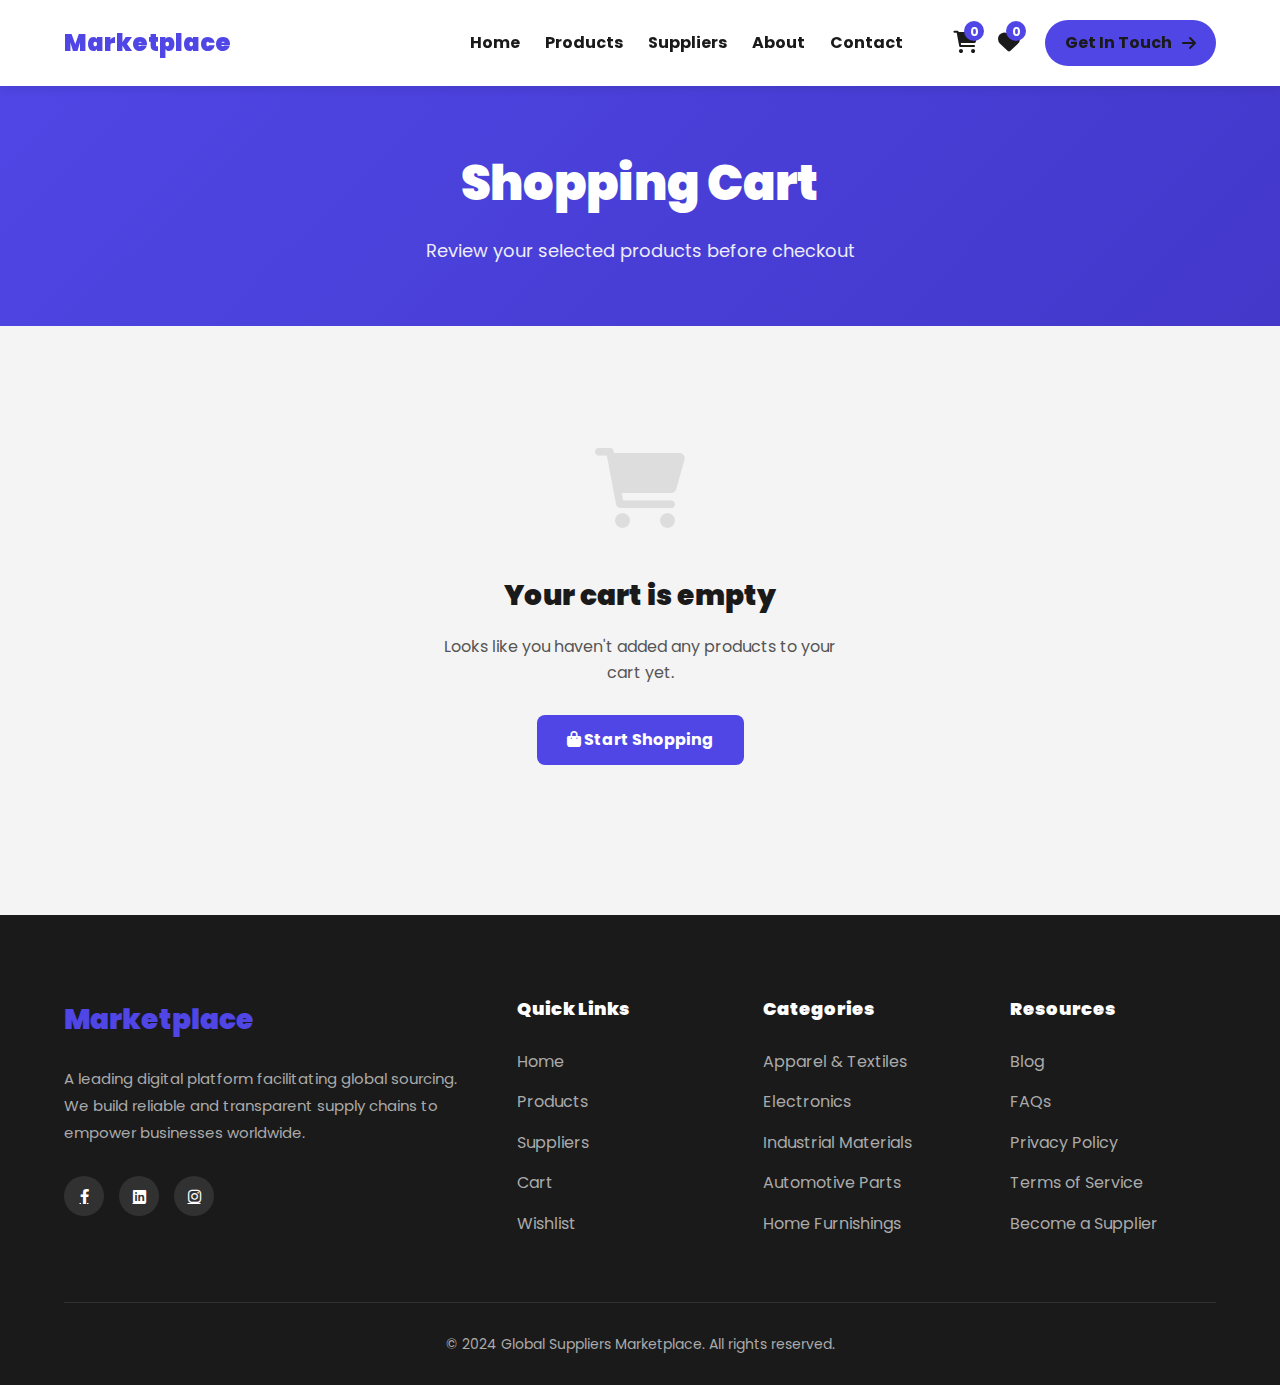
<file: cart.html>
<!DOCTYPE html>
<html lang="en">
<head>
<meta charset="UTF-8">
<meta name="viewport" content="width=device-width, initial-scale=1.0">
<title>Shopping Cart | Global Suppliers Marketplace</title>
<link href="https://fonts.googleapis.com/css2?family=Poppins:wght@400;700;900&display=swap" rel="stylesheet">
<link rel="stylesheet" href="https://cdnjs.cloudflare.com/ajax/libs/font-awesome/6.0.0-beta3/css/all.min.css">
<style>
/* Import Base Styles */
:root {
    --bg-color-main: #f4f4f4;
    --bg-color-secondary: #ffffff;
    --text-color-primary: #1a1a1a;
    --text-color-secondary: #555;
    --primary-color: #4F46E5;
    --secondary-color: #10B981;
    --border-color: #ddd;
    --shadow-color: rgba(0, 0, 0, 0.1);
    --success-color: #10B981;
    --warning-color: #F59E0B;
    --danger-color: #EF4444;
}

* {
    box-sizing: border-box;
    margin: 0;
    padding: 0;
}

body {
    font-family: 'Poppins', sans-serif;
    background-color: var(--bg-color-main);
    color: var(--text-color-primary);
    line-height: 1.6;
}

/* Header */
.header {
    display: flex;
    justify-content: space-between;
    align-items: center;
    padding: 20px 5%;
    background-color: var(--bg-color-secondary);
    box-shadow: 0 2px 10px rgba(0,0,0,0.1);
    position: sticky;
    top: 0;
    z-index: 100;
}

.logo {
    font-size: 24px;
    font-weight: 900;
    color: var(--primary-color);
    text-decoration: none;
}

.nav {
    display: flex;
    align-items: center;
}

.nav a {
    margin-left: 25px;
    font-weight: 700;
    color: var(--text-color-primary);
    transition: color 0.3s;
    text-decoration: none;
}

.nav a:hover, .nav a.active {
    color: var(--primary-color);
}

.cart-fav-icons {
    display: flex;
    align-items: center;
    margin-left: 30px;
}

.cart-fav-icons a {
    margin-left: 20px;
    font-size: 22px;
    color: var(--text-color-primary);
    position: relative;
    transition: color 0.3s;
}

.cart-fav-icons a:hover {
    color: var(--primary-color);
}

.cart-count, .fav-count {
    position: absolute;
    top: -4px;
    right: -6px;
    background-color: var(--primary-color);
    color: white;
    font-size: 12px;
    font-weight: 700;
    width: 20px;
    height: 20px;
    border-radius: 50%;
    display: flex;
    align-items: center;
    justify-content: center;
}

/* Mobile Menu Toggle */
.mobile-menu-btn {
    display: none;
    background: none;
    border: none;
    color: var(--text-color-primary);
    font-size: 24px;
    cursor: pointer;
}

.contact-btn, .project-btn {
    background-color: var(--primary-color);
    padding: 10px 20px;
    border-radius: 50px;
    font-weight: 700;
    display: inline-flex;
    align-items: center;
    color: var(--bg-color-secondary);
    border: none;
    cursor: pointer;
    transition: all 0.3s;
}

.contact-btn:hover, .project-btn:hover {
    background-color: #4338CA;
    transform: translateY(-2px);
    box-shadow: 0 10px 20px rgba(0,0,0,0.2);
}

/* Page Header */
.page-header {
    padding: 60px 5%;
    background: linear-gradient(135deg, var(--primary-color), #4338CA);
    color: white;
    text-align: center;
}

.page-header h1 {
    font-size: 48px;
    font-weight: 900;
    margin-bottom: 15px;
}

.page-header p {
    font-size: 18px;
    opacity: 0.9;
    max-width: 600px;
    margin: 0 auto;
}

/* Cart Section */
.cart-section {
    padding: 40px 5%;
    max-width: 1200px;
    margin: 0 auto;
}

.cart-container {
    display: grid;
    grid-template-columns: 2fr 1fr;
    gap: 40px;
}

/* Cart Items */
.cart-items {
    background-color: var(--bg-color-secondary);
    border-radius: 15px;
    padding: 30px;
    box-shadow: 0 10px 30px rgba(0,0,0,0.08);
}

.cart-header {
    display: flex;
    justify-content: space-between;
    align-items: center;
    margin-bottom: 30px;
    padding-bottom: 20px;
    border-bottom: 1px solid var(--border-color);
}

.cart-header h2 {
    font-size: 28px;
    font-weight: 900;
}

.clear-cart-btn {
    background-color: transparent;
    border: none;
    color: var(--danger-color);
    font-size: 16px;
    cursor: pointer;
    display: flex;
    align-items: center;
    gap: 8px;
    transition: color 0.3s;
}

.clear-cart-btn:hover {
    color: #dc2626;
}

/* Cart Item */
.cart-item {
    display: grid;
    grid-template-columns: 100px 1fr auto;
    gap: 20px;
    padding: 25px 0;
    border-bottom: 1px solid var(--border-color);
    align-items: center;
}

.cart-item:last-child {
    border-bottom: none;
}

.cart-item-image {
    width: 100px;
    height: 100px;
    border-radius: 10px;
    overflow: hidden;
}

.cart-item-image img {
    width: 100%;
    height: 100%;
    object-fit: cover;
}

.cart-item-details h3 {
    font-size: 18px;
    font-weight: 700;
    margin-bottom: 8px;
}

.cart-item-category {
    color: var(--primary-color);
    font-size: 14px;
    font-weight: 600;
    margin-bottom: 5px;
}

.cart-item-supplier {
    color: var(--text-color-secondary);
    font-size: 14px;
    margin-bottom: 10px;
}

.cart-item-price {
    font-size: 20px;
    font-weight: 900;
    color: var(--primary-color);
}

.cart-item-controls {
    display: flex;
    align-items: center;
    gap: 15px;
}

.quantity-control {
    display: flex;
    align-items: center;
    gap: 10px;
}

.quantity-btn {
    width: 35px;
    height: 35px;
    border-radius: 50%;
    border: 1px solid var(--border-color);
    background-color: var(--bg-color-main);
    color: var(--text-color-primary);
    font-size: 16px;
    cursor: pointer;
    display: flex;
    align-items: center;
    justify-content: center;
    transition: all 0.3s;
}

.quantity-btn:hover {
    background-color: var(--primary-color);
    color: white;
    border-color: var(--primary-color);
}

.quantity-input {
    width: 50px;
    text-align: center;
    font-size: 16px;
    font-weight: 600;
    border: 1px solid var(--border-color);
    border-radius: 5px;
    padding: 5px;
}

.remove-item-btn {
    background: none;
    border: none;
    color: var(--danger-color);
    font-size: 18px;
    cursor: pointer;
    transition: color 0.3s;
}

.remove-item-btn:hover {
    color: #dc2626;
}

/* Order Summary */
.order-summary {
    background-color: var(--bg-color-secondary);
    border-radius: 15px;
    padding: 30px;
    box-shadow: 0 10px 30px rgba(0,0,0,0.08);
    position: sticky;
    top: 100px;
    height: fit-content;
}

.order-summary h2 {
    font-size: 24px;
    font-weight: 900;
    margin-bottom: 25px;
    padding-bottom: 20px;
    border-bottom: 1px solid var(--border-color);
}

.summary-row {
    display: flex;
    justify-content: space-between;
    margin-bottom: 15px;
    font-size: 16px;
}

.summary-row.total {
    font-size: 24px;
    font-weight: 900;
    margin-top: 20px;
    padding-top: 20px;
    border-top: 2px solid var(--border-color);
    color: var(--primary-color);
}

.checkout-btn {
    width: 100%;
    padding: 15px;
    background-color: var(--primary-color);
    color: white;
    border: none;
    border-radius: 10px;
    font-size: 18px;
    font-weight: 700;
    cursor: pointer;
    transition: all 0.3s;
    margin-top: 25px;
    display: flex;
    align-items: center;
    justify-content: center;
    gap: 10px;
}

.checkout-btn:hover {
    background-color: #4338CA;
    transform: translateY(-2px);
    box-shadow: 0 10px 20px rgba(0,0,0,0.2);
}

.continue-shopping {
    display: block;
    text-align: center;
    margin-top: 20px;
    color: var(--primary-color);
    font-weight: 600;
    text-decoration: none;
    transition: color 0.3s;
}

.continue-shopping:hover {
    color: #4338CA;
    text-decoration: underline;
}

/* Checkout Form Modal */
.checkout-modal {
    display: none;
    position: fixed;
    top: 0;
    left: 0;
    width: 100%;
    height: 100%;
    background-color: rgba(0,0,0,0.5);
    z-index: 1000;
    justify-content: center;
    align-items: center;
    padding: 20px;
}

.modal-content {
    background-color: var(--bg-color-secondary);
    border-radius: 15px;
    padding: 40px;
    max-width: 500px;
    width: 100%;
    max-height: 90vh;
    overflow-y: auto;
    position: relative;
}

.modal-close {
    position: absolute;
    top: 15px;
    right: 15px;
    background: none;
    border: none;
    font-size: 24px;
    color: var(--text-color-secondary);
    cursor: pointer;
}

.modal-title {
    font-size: 24px;
    font-weight: 900;
    margin-bottom: 25px;
    color: var(--text-color-primary);
}

.form-group {
    margin-bottom: 20px;
}

.form-label {
    display: block;
    margin-bottom: 8px;
    font-weight: 600;
    color: var(--text-color-primary);
}

.form-input {
    width: 100%;
    padding: 12px 15px;
    border: 1px solid var(--border-color);
    border-radius: 8px;
    font-family: 'Poppins', sans-serif;
    font-size: 16px;
    background-color: var(--bg-color-main);
    color: var(--text-color-primary);
}

.form-input:focus {
    outline: none;
    border-color: var(--primary-color);
}

.whatsapp-btn {
    width: 100%;
    padding: 15px;
    background-color: #25D366;
    color: white;
    border: none;
    border-radius: 10px;
    font-size: 18px;
    font-weight: 700;
    cursor: pointer;
    transition: all 0.3s;
    margin-top: 20px;
    display: flex;
    align-items: center;
    justify-content: center;
    gap: 10px;
}

.whatsapp-btn:hover {
    background-color: #128C7E;
    transform: translateY(-2px);
    box-shadow: 0 10px 20px rgba(0,0,0,0.2);
}

/* Empty Cart */
.empty-cart {
    text-align: center;
    padding: 60px 20px;
    grid-column: 1 / -1;
}

.empty-cart-icon {
    font-size: 80px;
    color: var(--border-color);
    margin-bottom: 20px;
}

.empty-cart h2 {
    font-size: 28px;
    font-weight: 900;
    margin-bottom: 15px;
    color: var(--text-color-primary);
}

.empty-cart p {
    color: var(--text-color-secondary);
    margin-bottom: 30px;
    max-width: 400px;
    margin-left: auto;
    margin-right: auto;
}

.shop-btn {
    padding: 12px 30px;
    background-color: var(--primary-color);
    color: white;
    border: none;
    border-radius: 8px;
    font-size: 16px;
    font-weight: 700;
    cursor: pointer;
    transition: all 0.3s;
    text-decoration: none;
    display: inline-block;
}

.shop-btn:hover {
    background-color: #4338CA;
    transform: translateY(-2px);
    box-shadow: 0 10px 20px rgba(0,0,0,0.2);
}

/* Footer */
.footer {
    background-color: #1a1a1a;
    color: #ffffff;
    padding: 80px 5% 30px;
    margin-top: 50px;
}

.footer-content {
    display: grid;
    grid-template-columns: 2fr 1fr 1fr 1fr;
    gap: 40px;
    max-width: 1200px;
    margin: 0 auto 50px;
}

.footer-logo {
    font-size: 28px;
    font-weight: 900;
    margin-bottom: 20px;
    color: var(--primary-color);
}

.footer-about {
    color: #aaa;
    font-size: 15px;
    line-height: 1.8;
    margin-bottom: 30px;
}

.social-links {
    display: flex;
    gap: 15px;
}

.social-links a {
    width: 40px;
    height: 40px;
    background-color: rgba(255,255,255,0.1);
    border-radius: 50%;
    display: flex;
    align-items: center;
    justify-content: center;
    color: #ffffff;
    transition: all 0.3s;
}

.social-links a:hover {
    background-color: var(--primary-color);
    transform: translateY(-3px);
}

.footer-column h4 {
    font-size: 18px;
    font-weight: 900;
    margin-bottom: 25px;
    color: #ffffff;
}

.footer-links {
    list-style: none;
}

.footer-links li {
    margin-bottom: 15px;
}

.footer-links a {
    color: #aaa;
    transition: color 0.3s;
    text-decoration: none;
}

.footer-links a:hover {
    color: var(--primary-color);
}

.footer-bottom {
    text-align: center;
    padding-top: 30px;
    border-top: 1px solid rgba(255,255,255,0.1);
    color: #aaa;
    font-size: 14px;
}

/* Mobile Menu */
.mobile-menu {
    position: fixed;
    top: 0;
    right: -100%;
    width: 300px;
    height: 100%;
    background-color: var(--bg-color-secondary);
    z-index: 1001;
    transition: right 0.3s ease;
    box-shadow: -5px 0 15px rgba(0,0,0,0.1);
    padding: 20px;
    overflow-y: auto;
}

.mobile-menu.active {
    right: 0;
}

.mobile-menu-header {
    display: flex;
    justify-content: space-between;
    align-items: center;
    margin-bottom: 30px;
    padding-bottom: 20px;
    border-bottom: 1px solid var(--border-color);
}

.mobile-menu-close {
    background: none;
    border: none;
    font-size: 24px;
    color: var(--text-color-primary);
    cursor: pointer;
}

.mobile-nav {
    display: flex;
    flex-direction: column;
    gap: 15px;
}

.mobile-nav a {
    padding: 15px;
    border-radius: 8px;
    transition: all 0.3s;
    color: var(--text-color-primary);
    font-weight: 600;
    text-decoration: none;
}

.mobile-nav a:hover, .mobile-nav a.active {
    background-color: rgba(79, 70, 229, 0.1);
    color: var(--primary-color);
}

.mobile-cart-fav {
    display: flex;
    gap: 20px;
    margin-top: 30px;
    padding-top: 20px;
    border-top: 1px solid var(--border-color);
}
/* إضافة التعديل هنا لضمان ظهور العداد في قائمة الجوال بشكل صحيح */
.mobile-cart-fav a {
    position: relative;
    font-weight: 600;
    font-size: 28px;
    color: #1a1a1a;
}
/* نهاية التعديل */

/* Backdrop */
.backdrop {
    position: fixed;
    top: 0;
    left: 0;
    width: 100%;
    height: 100%;
    background-color: rgba(0,0,0,0.5);
    z-index: 1000;
    display: none;
}

.backdrop.active {
    display: block;
}

/* Notification */
.notification {
    position: fixed;
    top: 20px;
    right: 20px;
    background-color: var(--success-color);
    color: white;
    padding: 15px 25px;
    border-radius: 8px;
    box-shadow: 0 10px 25px rgba(0,0,0,0.2);
    z-index: 9999;
    animation: slideIn 0.3s ease;
    font-weight: 600;
    display: flex;
    align-items: center;
    gap: 10px;
}

.notification.error {
    background-color: var(--danger-color);
}

.scroll-to-top {
    position: fixed;
    bottom: 26px;
    right: 22px;
    width: 48px;
    height: 48px;
    background-color: var(--primary-color);
    color: white;
    border: none;
    border-radius: 50%;
    cursor: pointer;
    display: flex;
    align-items: center;
    justify-content: center;
    font-size: 20px;
    box-shadow: 0 5px 20px rgba(79, 70, 229, 0.3);
    transition: all 0.3s;
    opacity: 0;
    visibility: hidden;
    z-index: 1000;
}

.scroll-to-top.visible {
    opacity: 1;
    visibility: visible;
}

.scroll-to-top:hover {
    background-color: #4338CA;
    transform: translateY(-5px);
}

@keyframes slideIn {
    from {
        transform: translateX(100%);
        opacity: 0;
    }
    to {
        transform: translateX(0);
        opacity: 1;
    }
}

/* Responsive Design */
@media (max-width: 992px) {
    .cart-container {
        grid-template-columns: 1fr;
    }
    
    .order-summary {
        position: static;
    }
    
    .footer-content {
        grid-template-columns: repeat(2, 1fr);
    }
}

@media (max-width: 768px) {
    .page-header h1 {
        font-size: 36px;
    }
    
    .cart-item {
        grid-template-columns: 80px 1fr;
    }
    
    .cart-item-controls {
        grid-column: 1 / -1;
        justify-content: flex-end;
    }
    
    .footer-content {
        grid-template-columns: 1fr;
    }
}

@media (max-width: 576px) {
    .nav {
        display: none;
    }
    
    .mobile-menu-btn {
        display: block;
    }
    
    .page-header {
        padding: 40px 5%;
    }
    
    .cart-items,
    .order-summary {
        padding: 20px;
    }
    
    .cart-item {
        gap: 15px;
    }
    
    .cart-item-image {
        width: 80px;
        height: 80px;
    }
    
    .modal-content {
        padding: 20px;
    }
}
</style>
</head>
<body>

<div class="backdrop" id="backdrop"></div>

<div class="mobile-menu" id="mobileMenu">
    <div class="mobile-menu-header">
        <div class="logo" style="color: var(--primary-color);">Marketplace</div>
        <button class="mobile-menu-close" id="mobileMenuClose">
            <i class="fas fa-times"></i>
        </button>
    </div>
    
    <nav class="mobile-nav">
        <a href="index.html#home">Home</a>
        <a href="products.html">Products</a>
        <a href="suppliers.html">Suppliers</a>
        <a href="index.html#about">About</a>
        <a href="index.html#contact">Contact</a>
    </nav>
    
    <div class="mobile-cart-fav">
        <a href="cart.html" class="cart-icon">
            <i class="fas fa-shopping-cart"></i>
            <span class="cart-count">0</span>
        </a>
        <a href="wishlist.html" class="fav-icon">
            <i class="fas fa-heart"></i>
            <span class="fav-count">0</span>
        </a>
    </div>
</div>

<div class="checkout-modal" id="checkoutModal">
    <div class="modal-content">
        <button class="modal-close" id="modalClose">
            <i class="fas fa-times"></i>
        </button>
        
        <h2 class="modal-title">Complete Your Order</h2>
        
        <form id="checkoutForm">
            <div class="form-group">
                <label class="form-label" for="fullName">Full Name *</label>
                <input type="text" id="fullName" class="form-input" required>
            </div>
            
            <div class="form-group">
                <label class="form-label" for="email">Email Address *</label>
                <input type="email" id="email" class="form-input" required>
            </div>
            
            <div class="form-group">
                <label class="form-label" for="phone">Phone Number *</label>
                <input type="tel" id="phone" class="form-input" required>
            </div>
            
            <div class="form-group">
                <label class="form-label" for="address">Shipping Address *</label>
                <textarea id="address" class="form-input" rows="3" required></textarea>
            </div>
            
            <div class="form-group">
                <label class="form-label" for="notes">Order Notes</label>
                <textarea id="notes" class="form-input" rows="3" placeholder="Any special instructions or requests..."></textarea>
            </div>
            
            <button type="submit" class="whatsapp-btn">
                <i class="fab fa-whatsapp"></i> Complete Order via WhatsApp
            </button>
        </form>
    </div>
</div>

<header class="header">
    <a href="index.html" class="logo">Marketplace</a>
    
    <button class="mobile-menu-btn" id="mobileMenuBtn">
        <i class="fas fa-bars"></i>
    </button>
    
    <nav class="nav">
        <a href="index.html#home">Home</a>
        <a href="products.html">Products</a>
        <a href="suppliers.html">Suppliers</a>
        <a href="index.html#about">About</a>
        <a href="index.html#contact">Contact</a>
        <div class="cart-fav-icons">
            <a href="cart.html" class="cart-icon">
                <i class="fas fa-shopping-cart"></i>
                <span class="cart-count">0</span>
            </a>
            <a href="wishlist.html" class="fav-icon">
                <i class="fas fa-heart"></i>
                <span class="fav-count">0</span>
            </a>
        </div>
        <a href="index.html#contact" class="contact-btn">
            Get In Touch
            <i class="fas fa-arrow-right" style="margin-left: 10px;"></i>
        </a>
    </nav>
</header>

<section class="page-header">
    <h1>Shopping Cart</h1>
    <p>Review your selected products before checkout</p>
</section>

<section class="cart-section">
    <div class="cart-container" id="cartContainer">
        </div>
</section>

<button class="scroll-to-top" id="scrollToTopCart">
    <i class="fas fa-arrow-up"></i>
</button>

<footer class="footer">
    <div class="footer-content">
        <div class="footer-about">
            <div class="footer-logo">Marketplace</div>
            <p class="footer-about">
                A leading digital platform facilitating global sourcing. We build reliable 
                and transparent supply chains to empower businesses worldwide.
            </p>
            <div class="social-links">
                <a href="#"><i class="fab fa-facebook-f"></i></a>
                <a href="#"><i class="fab fa-linkedin"></i></a>
                <a href="#"><i class="fab fa-instagram"></i></a>
            </div>
        </div>
        
        <div class="footer-column">
            <h4>Quick Links</h4>
            <ul class="footer-links">
                <li><a href="index.html">Home</a></li>
                <li><a href="products.html">Products</a></li>
                <li><a href="suppliers.html">Suppliers</a></li>
                <li><a href="cart.html">Cart</a></li>
                <li><a href="wishlist.html">Wishlist</a></li>
            </ul>
        </div>
        
        <div class="footer-column">
            <h4>Categories</h4>
            <ul class="footer-links">
                <li><a href="#">Apparel & Textiles</a></li>
                <li><a href="#">Electronics</a></li>
                <li><a href="#">Industrial Materials</a></li>
                <li><a href="#">Automotive Parts</a></li>
                <li><a href="#">Home Furnishings</a></li>
            </ul>
        </div>
        
        <div class="footer-column">
            <h4>Resources</h4>
            <ul class="footer-links">
                <li><a href="#">Blog</a></li>
                <li><a href="#">FAQs</a></li>
                <li><a href="#">Privacy Policy</a></li>
                <li><a href="#">Terms of Service</a></li>
                <li><a href="#">Become a Supplier</a></li>
            </ul>
        </div>
    </div>
    
    <div class="footer-bottom">
        &copy; 2024 Global Suppliers Marketplace. All rights reserved.
    </div>
</footer>

<script src="render.js"></script>

<script>
// State Management
const state = {
    cart: [],
    products: []
};

// DOM Elements
const cartContainer = document.getElementById('cartContainer');
const checkoutModal = document.getElementById('checkoutModal');
const modalClose = document.getElementById('modalClose');
const checkoutForm = document.getElementById('checkoutForm');
const mobileMenuBtn = document.getElementById('mobileMenuBtn');
const mobileMenuClose = document.getElementById('mobileMenuClose');
const mobileMenu = document.getElementById('mobileMenu');
const backdrop = document.getElementById('backdrop');

// Initialize
async function init() {
    if (window.GlobalState) {
        GlobalState.init();
        state.cart = GlobalState.cart;
    } else {
        state.cart = JSON.parse(localStorage.getItem('cart')) || [];
    }

    initMobileMenu();
    await loadProducts();
    renderCart();
    updateCartCount();
    updateWishlistCount();

    // Scroll to top
    const scrollBtn = document.getElementById('scrollToTopCart');
    if (scrollBtn) {
        window.addEventListener('scroll', () => {
            if (window.pageYOffset > 300) {
                scrollBtn.classList.add('visible');
            } else {
                scrollBtn.classList.remove('visible');
            }
        });
        scrollBtn.addEventListener('click', () => {
            window.scrollTo({ top: 0, behavior: 'smooth' });
        });
    }
}

// Mobile Menu Functions
function initMobileMenu() {
    if (mobileMenuBtn && mobileMenuClose && mobileMenu && backdrop) {
        mobileMenuBtn.addEventListener('click', () => {
            mobileMenu.classList.add('active');
            backdrop.classList.add('active');
            document.body.style.overflow = 'hidden';
        });

        mobileMenuClose.addEventListener('click', () => {
            mobileMenu.classList.remove('active');
            backdrop.classList.remove('active');
            document.body.style.overflow = '';
        });

        backdrop.addEventListener('click', () => {
            mobileMenu.classList.remove('active');
            backdrop.classList.remove('active');
            document.body.style.overflow = '';
        });
    }
}

// Load Products
async function loadProducts() {
    try {
        if (window.GlobalState && GlobalState.products.length) {
            state.products = GlobalState.products;
            return;
        }
        const response = await fetch('products.json');
        state.products = await response.json();
        if (window.GlobalState) {
            GlobalState.products = state.products;
        }
    } catch (error) {
        console.error('Error loading products:', error);
        showNotification('Failed to load products', 'error');
    }
}

// Render Cart
function renderCart() {
    if (state.cart.length === 0) {
        renderEmptyCart();
        return;
    }
    
    const subtotal = calculateSubtotal();
    const shipping = calculateShipping();
    const tax = calculateTax(subtotal);
    const total = subtotal + shipping + tax;
    
    cartContainer.innerHTML = `
        <div class="cart-items">
            <div class="cart-header">
                <h2>Your Cart (${state.cart.length} items)</h2>
                <button class="clear-cart-btn" onclick="clearCart()">
                    <i class="fas fa-trash"></i> Clear Cart
                </button>
            </div>
            
            <div id="cartItemsList">
                ${state.cart.map((item, index) => renderCartItem(item, index)).join('')}
            </div>
        </div>
        
        <div class="order-summary">
            <h2>Order Summary</h2>
            
            <div class="summary-row">
                <span>Subtotal</span>
                <span>$${subtotal.toFixed(2)}</span>
            </div>
            
            <div class="summary-row">
                <span>Shipping</span>
                <span>$${shipping.toFixed(2)}</span>
            </div>
            
            <div class="summary-row">
                <span>Tax</span>
                <span>$${tax.toFixed(2)}</span>
            </div>
            
            <div class="summary-row total">
                <span>Total</span>
                <span>$${total.toFixed(2)}</span>
            </div>
            
            <button class="checkout-btn" onclick="openCheckoutModal()">
                <i class="fas fa-lock"></i> Proceed to Checkout
            </button>
            
            <a href="products.html" class="continue-shopping">
                <i class="fas fa-arrow-left"></i> Continue Shopping
            </a>
        </div>
    `;
}

// Render Cart Item
function renderCartItem(item, index) {
    const product = state.products.find(p => p.id === item.id) || item;
    
    return `
        <div class="cart-item" data-index="${index}">
            <div class="cart-item-image">
                <img src="${product.image}" alt="${product.name}">
            </div>
            
            <div class="cart-item-details">
                <h3>${product.name}</h3>
                <div class="cart-item-category">${product.category}</div>
                <div class="cart-item-supplier">Supplier: ${product.supplierName || 'Unknown'}</div>
                <div class="cart-item-price">$${product.price}</div>
            </div>
            
            <div class="cart-item-controls">
                <div class="quantity-control">
                    <button class="quantity-btn" onclick="updateQuantity(${index}, ${item.quantity - 1})">-</button>
                    <input type="number" class="quantity-input" value="${item.quantity}" min="1" 
                           onchange="updateQuantity(${index}, parseInt(this.value))">
                    <button class="quantity-btn" onclick="updateQuantity(${index}, ${item.quantity + 1})">+</button>
                </div>
                <button class="remove-item-btn" onclick="removeItem(${index})">
                    <i class="fas fa-times"></i>
                </button>
            </div>
        </div>
    `;
}

// Render Empty Cart
function renderEmptyCart() {
    cartContainer.innerHTML = `
        <div class="empty-cart">
            <div class="empty-cart-icon">
                <i class="fas fa-shopping-cart"></i>
            </div>
            <h2>Your cart is empty</h2>
            <p>Looks like you haven't added any products to your cart yet.</p>
            <a href="products.html" class="shop-btn">
                <i class="fas fa-shopping-bag"></i> Start Shopping
            </a>
        </div>
    `;
}

// Calculate Totals
function calculateSubtotal() {
    return state.cart.reduce((total, item) => {
        const product = state.products.find(p => p.id === item.id) || item;
        return total + (product.price * item.quantity);
    }, 0);
}

function calculateShipping() {
    const subtotal = calculateSubtotal();
    return subtotal > 1000 ? 0 : 50;
}

function calculateTax(subtotal) {
    return subtotal * 0.1; // 10% tax
}

// Cart Actions
function updateQuantity(index, newQuantity) {
    if (newQuantity < 1) {
        removeItem(index);
        return;
    }
    
    if (window.GlobalState) {
        const productId = state.cart[index].id;
        GlobalState.updateQuantity(productId, newQuantity);
        state.cart = GlobalState.cart;
    } else {
        state.cart[index].quantity = newQuantity;
        saveCart();
    }
    renderCart();
    updateCartCount();
}

function removeItem(index) {
    if (window.GlobalState) {
        const productId = state.cart[index]?.id;
        if (productId) {
            GlobalState.removeFromCart(productId);
            state.cart = GlobalState.cart;
        }
    } else {
        state.cart.splice(index, 1);
        saveCart();
    }
    renderCart();
    updateCartCount();
    showNotification('Item removed from cart', 'success');
}

function clearCart() {
    if (state.cart.length === 0) {
        showNotification('Cart is already empty', 'error');
        return;
    }
    
    if (confirm('Are you sure you want to clear your cart?')) {
        if (window.GlobalState) {
            GlobalState.clearCart();
            state.cart = GlobalState.cart;
        } else {
            state.cart = [];
            saveCart();
        }
        renderCart();
        updateCartCount();
        showNotification('Cart cleared', 'success');
    }
}

// Checkout Functions
function openCheckoutModal() {
    if (state.cart.length === 0) {
        showNotification('Your cart is empty', 'error');
        return;
    }
    
    checkoutModal.style.display = 'flex';
    document.body.style.overflow = 'hidden';
}

function closeCheckoutModal() {
    checkoutModal.style.display = 'none';
    document.body.style.overflow = '';
}

// Modal Event Listeners
if (modalClose) {
    modalClose.addEventListener('click', closeCheckoutModal);
}

if (checkoutModal) {
    checkoutModal.addEventListener('click', (e) => {
        if (e.target === checkoutModal) {
            closeCheckoutModal();
        }
    });
}

// Checkout Form Submission
if (checkoutForm) {
    checkoutForm.addEventListener('submit', function(e) {
        e.preventDefault();
        
        const formData = {
            fullName: document.getElementById('fullName').value,
            email: document.getElementById('email').value,
            phone: document.getElementById('phone').value,
            address: document.getElementById('address').value,
            notes: document.getElementById('notes').value,
            cart: state.cart,
            subtotal: calculateSubtotal(),
            shipping: calculateShipping(),
            tax: calculateTax(calculateSubtotal()),
            total: calculateSubtotal() + calculateShipping() + calculateTax(calculateSubtotal())
        };
        
        // Format WhatsApp message
        const whatsappMessage = formatWhatsAppMessage(formData);
        
        // Open WhatsApp with pre-filled message
        const phoneNumber = "+201234567890"; // Replace with your actual WhatsApp number
        const encodedMessage = encodeURIComponent(whatsappMessage);
        const whatsappURL = `https://wa.me/${phoneNumber}?text=${encodedMessage}`;
        
        // Open WhatsApp in new tab
        window.open(whatsappURL, '_blank');
        
        // Close modal
        closeCheckoutModal();
        
        // Show success message
        showNotification('WhatsApp opened with your order details!', 'success');
        
        // Clear cart after successful checkout
        state.cart = [];
        saveCart();
        renderCart();
        updateCartCount();
    });
}

// Format WhatsApp Message
function formatWhatsAppMessage(formData) {
    let message = `🎉 *NEW ORDER REQUEST* 🎉\n\n`;
    message += `👤 *Customer Information:*\n`;
    message += `• Name: ${formData.fullName}\n`;
    message += `• Email: ${formData.email}\n`;
    message += `• Phone: ${formData.phone}\n`;
    message += `• Address: ${formData.address}\n\n`;
    
    if (formData.notes) {
        message += `📝 *Order Notes:*\n${formData.notes}\n\n`;
    }
    
    message += `🛒 *Order Details:*\n`;
    formData.cart.forEach((item, index) => {
        const product = state.products.find(p => p.id === item.id) || item;
        message += `${index + 1}. ${product.name}\n`;
        message += `   Quantity: ${item.quantity}\n`;
        message += `   Price: $${product.price} each\n`;
        message += `   Subtotal: $${(product.price * item.quantity).toFixed(2)}\n\n`;
    });
    
    message += `💰 *Order Summary:*\n`;
    message += `• Subtotal: $${formData.subtotal.toFixed(2)}\n`;
    message += `• Shipping: $${formData.shipping.toFixed(2)}\n`;
    message += `• Tax: $${formData.tax.toFixed(2)}\n`;
    message += `• *Total: $${formData.total.toFixed(2)}*\n\n`;
    
    message += `⏰ *Order Time:* ${new Date().toLocaleString()}\n\n`;
    message += `Thank you! I look forward to your confirmation.`;
    
    return message;
}

// Save Cart
function saveCart() {
    if (window.GlobalState) {
        GlobalState.saveCart();
        return;
    }
    localStorage.setItem('cart', JSON.stringify(state.cart));
}

// Update Cart Count
function updateCartCount() {
    if (window.GlobalState) {
        GlobalState.updateCounts();
        state.cart = GlobalState.cart;
        return;
    }
    const count = state.cart.reduce((total, item) => total + item.quantity, 0);
    document.querySelectorAll('.cart-count').forEach(el => el.textContent = count);
}

// Update Wishlist Count
function updateWishlistCount() {
    if (window.GlobalState) {
        GlobalState.updateCounts();
        return;
    }
    const wishlist = JSON.parse(localStorage.getItem('wishlist')) || [];
    const count = wishlist.length;
    document.querySelectorAll('.fav-count').forEach(el => el.textContent = count);
}

// Notification System
function showNotification(message, type = 'success') {
    const notification = document.createElement('div');
    notification.className = `notification ${type}`;
    notification.innerHTML = `
        <i class="fas fa-${type === 'success' ? 'check-circle' : 'exclamation-circle'}"></i>
        ${message}
    `;
    
    document.body.appendChild(notification);
    
    setTimeout(() => {
        notification.style.animation = 'slideIn 0.3s ease reverse';
        setTimeout(() => notification.remove(), 300);
    }, 3000);
}

// Initialize
document.addEventListener('DOMContentLoaded', init);
</script>
</body>
</html>
</file>
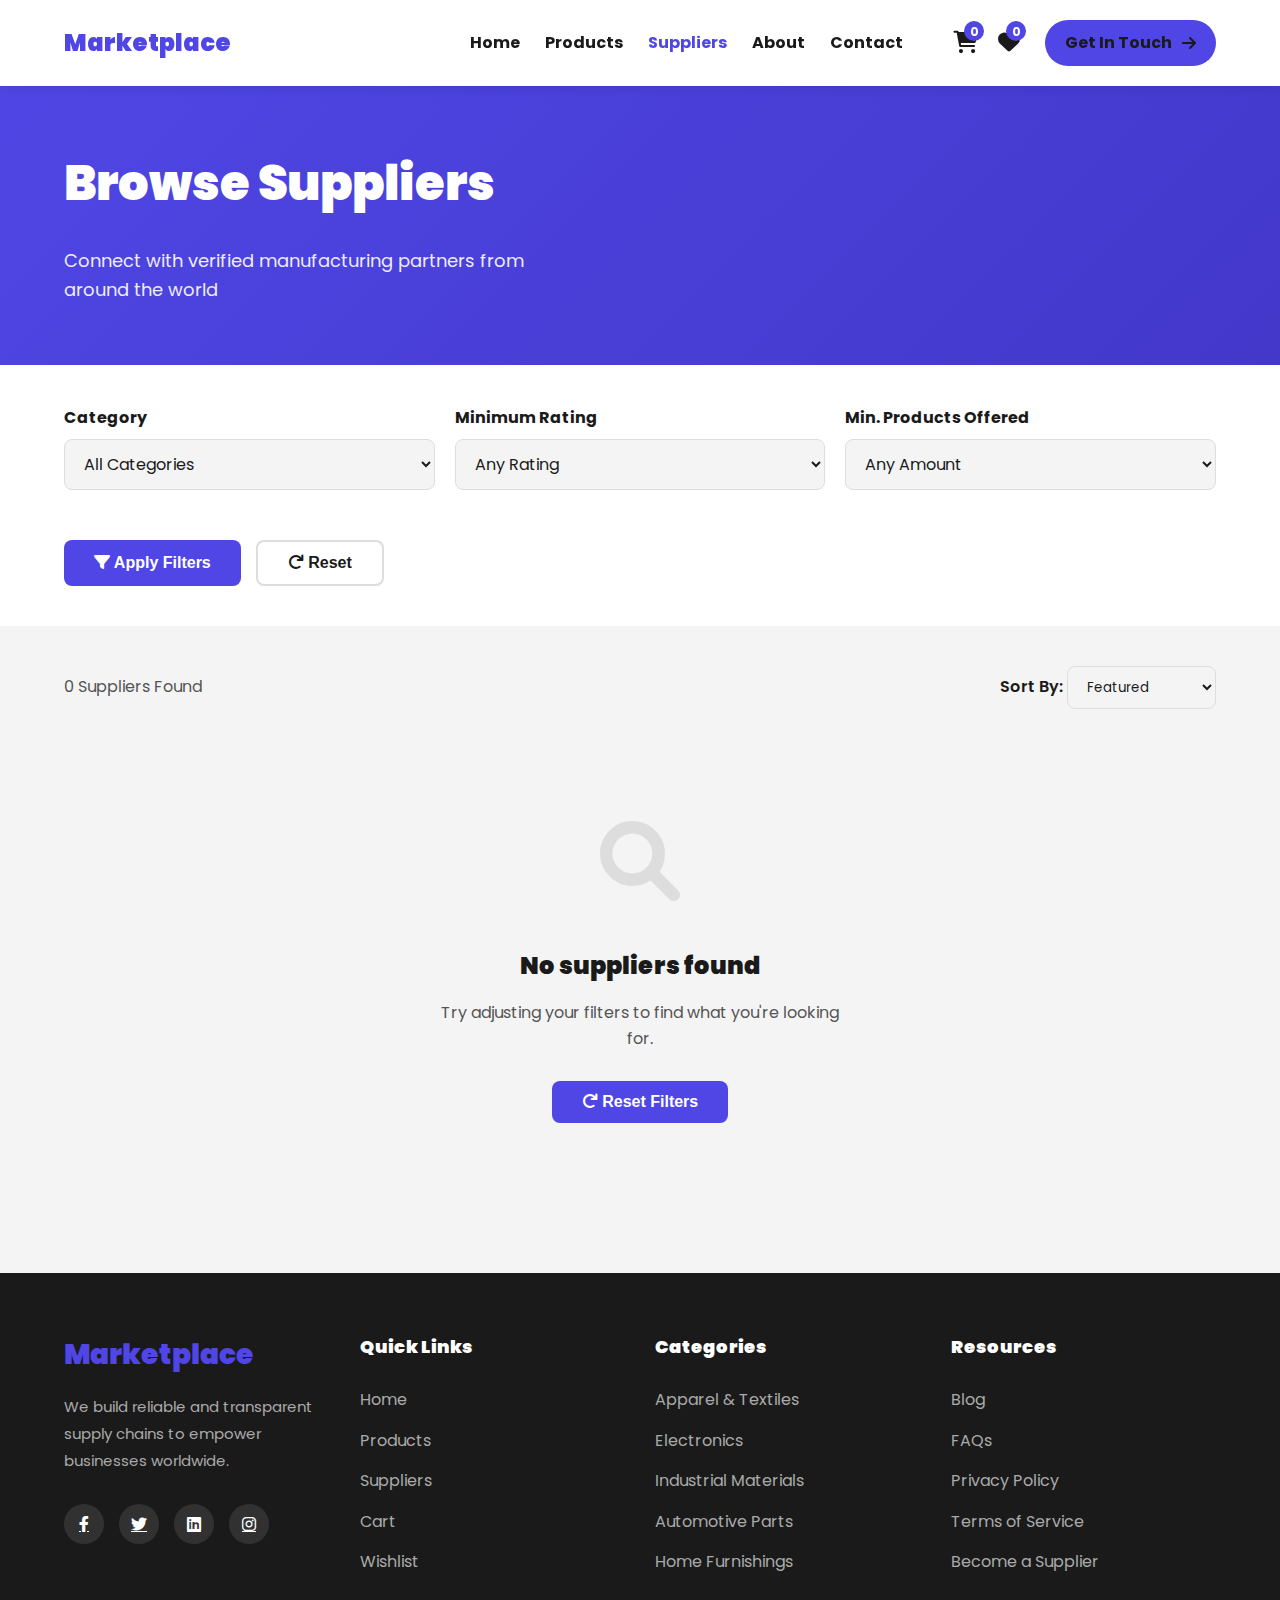
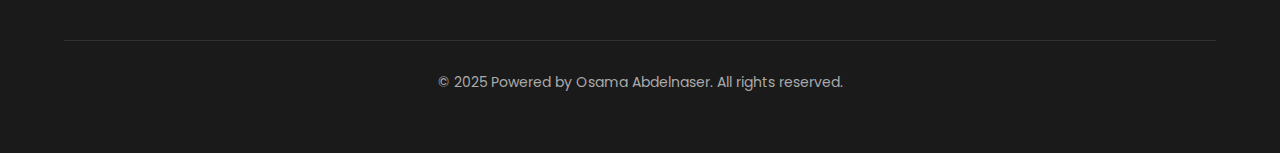
<file: suppliers.html>
<!DOCTYPE html>
<html lang="en">
<head>
<meta charset="UTF-8">
<meta name="viewport" content="width=device-width, initial-scale=1.0">
<title>Browse Suppliers | Global Suppliers Marketplace</title>
<link href="https://fonts.googleapis.com/css2?family=Poppins:wght@400;700;900&display=swap" rel="stylesheet">
<link rel="stylesheet" href="https://cdnjs.cloudflare.com/ajax/libs/font-awesome/6.0.0-beta3/css/all.min.css">
<style>
/* Import Base Styles */
:root {
    --bg-color-main: #f4f4f4;
    --bg-color-secondary: #ffffff;
    --text-color-primary: #1a1a1a;
    --text-color-secondary: #555;
    --primary-color: #4F46E5;
    --secondary-color: #10B981;
    --border-color: #ddd;
    --shadow-color: rgba(0, 0, 0, 0.1);
    --success-color: #10B981;
    --warning-color: #F59E0B;
    --danger-color: #EF4444;
}

* {
    box-sizing: border-box;
    margin: 0;
    padding: 0;
}

body {
    font-family: 'Poppins', sans-serif;
    background-color: var(--bg-color-main);
    color: var(--text-color-primary);
    line-height: 1.6;
}

/* Header */
.header {
    display: flex;
    justify-content: space-between;
    align-items: center;
    padding: 20px 5%;
    background-color: var(--bg-color-secondary);
    box-shadow: 0 2px 10px rgba(0,0,0,0.1);
    position: sticky;
    top: 0;
    z-index: 100;
}

.logo {
    font-size: 24px;
    font-weight: 900;
    color: var(--primary-color);
    text-decoration: none;
}

.nav {
    display: flex;
    align-items: center;
}

.nav a {
    margin-left: 25px;
    font-weight: 700;
    color: var(--text-color-primary);
    transition: color 0.3s;
    text-decoration: none;
}

.nav a:hover, .nav a.active {
    color: var(--primary-color);
}

.cart-fav-icons {
    display: flex;
    align-items: center;
    margin-left: 30px;
}

.cart-fav-icons a {
    margin-left: 20px;
    font-size: 22px;
    color: var(--text-color-primary);
    position: relative;
    transition: color 0.3s;
}

.cart-fav-icons a:hover {
    color: var(--primary-color);
}

.cart-count, .fav-count {
    position: absolute;
    top: -4px;
    right: -6px;
    background-color: var(--primary-color);
    color: white;
    font-size: 12px;
    font-weight: 700;
    width: 20px;
    height: 20px;
    border-radius: 50%;
    display: flex;
    align-items: center;
    justify-content: center;
}

/* Mobile Menu Toggle */
.mobile-menu-btn {
    display: none;
    background: none;
    border: none;
    color: var(--text-color-primary);
    font-size: 24px;
    cursor: pointer;
}

.contact-btn, .project-btn {
    background-color: var(--primary-color);
    padding: 10px 20px;
    border-radius: 50px;
    font-weight: 700;
    display: inline-flex;
    align-items: center;
    color: var(--bg-color-secondary);
    border: none;
    cursor: pointer;
    transition: all 0.3s;
}

.contact-btn:hover, .project-btn:hover {
    background-color: #4338CA;
    transform: translateY(-2px);
    box-shadow: 0 10px 20px rgba(0,0,0,0.2);
}

/* Page Header */
.page-header {
    padding: 60px 5%;
    background: linear-gradient(135deg, var(--primary-color), #4338CA);
    color: white;
    text-align: left;
    display: flex;
    flex-direction: column;
    gap: 10px;
}

.page-header h1 {
    font-size: 48px;
    font-weight: 900;
    margin-bottom: 15px;
}

.page-header p {
    font-size: 18px;
    opacity: 0.9;
    max-width: 520px;
    margin: 0;
}

/* Filters Section */
.filters-section {
    padding: 40px 5%;
    background-color: var(--bg-color-secondary);
}

.filters-container {
    max-width: 1200px;
    margin: 0 auto;
}

.filter-row {
    display: grid;
    grid-template-columns: repeat(auto-fit, minmax(250px, 1fr));
    gap: 20px;
    margin-bottom: 20px;
}

.filter-group {
    margin-bottom: 20px;
}

.filter-group label {
    display: block;
    margin-bottom: 8px;
    font-weight: 700;
    color: var(--text-color-primary);
}

.filter-select, .filter-input {
    width: 100%;
    padding: 12px 15px;
    border: 1px solid var(--border-color);
    border-radius: 8px;
    background-color: var(--bg-color-main);
    color: var(--text-color-primary);
    font-family: 'Poppins', sans-serif;
    font-size: 16px;
}

.filter-actions {
    display: flex;
    gap: 15px;
    margin-top: 30px;
}

.filter-btn {
    padding: 12px 30px;
    border: none;
    border-radius: 8px;
    font-weight: 700;
    cursor: pointer;
    transition: all 0.3s;
    font-size: 16px;
}

.filter-btn.primary {
    background-color: var(--primary-color);
    color: white;
}

.filter-btn.secondary {
    background-color: transparent;
    color: var(--text-color-primary);
    border: 2px solid var(--border-color);
}

.filter-btn:hover {
    transform: translateY(-2px);
    box-shadow: 0 5px 15px rgba(0,0,0,0.2);
}

/* Suppliers Section */
.suppliers-section {
    padding: 40px 5%;
}

.suppliers-grid {
    max-width: 1200px;
    margin: 0 auto;
}

.suppliers-header {
    display: flex;
    justify-content: space-between;
    align-items: center;
    margin-bottom: 30px;
}

.results-count {
    color: var(--text-color-secondary);
    font-size: 16px;
}

.sort-select {
    padding: 10px 15px;
    border: 1px solid var(--border-color);
    border-radius: 8px;
    background-color: var(--bg-color-main);
    color: var(--text-color-primary);
    font-family: 'Poppins', sans-serif;
}

.suppliers-container {
    display: grid;
    grid-template-columns: repeat(auto-fill, minmax(350px, 1fr));
    gap: 30px;
    margin-bottom: 50px;
}

/* Supplier Card */
.supplier-card {
    background-color: var(--bg-color-secondary);
    border-radius: 15px;
    overflow: hidden;
    box-shadow: 0 10px 30px rgba(0,0,0,0.08);
    transition: all 0.3s ease;
    border: 1px solid rgba(0,0,0,0.05);
}

.supplier-card:hover {
    transform: translateY(-10px);
    box-shadow: 0 20px 40px rgba(0,0,0,0.15);
}

.supplier-header {
    position: relative;
    height: 200px;
    overflow: hidden;
}

.supplier-image {
    width: 100%;
    height: 100%;
    object-fit: cover;
    transition: transform 0.5s ease;
}

.supplier-card:hover .supplier-image {
    transform: scale(1.05);
}

.supplier-rating {
    position: absolute;
    top: 15px;
    right: 15px;
    background-color: rgba(0,0,0,0.7);
    color: white;
    padding: 5px 10px;
    border-radius: 20px;
    font-size: 14px;
    font-weight: 600;
    display: flex;
    align-items: center;
    gap: 5px;
}

.supplier-content {
    padding: 25px;
}

.supplier-name {
    font-size: 24px;
    font-weight: 900;
    margin-bottom: 10px;
    color: var(--text-color-primary);
}

.supplier-category {
    color: var(--primary-color);
    font-size: 14px;
    font-weight: 700;
    margin-bottom: 15px;
    display: block;
}

.supplier-description {
    color: var(--text-color-secondary);
    font-size: 15px;
    line-height: 1.6;
    margin-bottom: 20px;
}

.supplier-info {
    display: grid;
    grid-template-columns: repeat(2, 1fr);
    gap: 15px;
    margin-bottom: 25px;
}

.info-item {
    display: flex;
    align-items: center;
    gap: 10px;
    font-size: 14px;
    color: var(--text-color-secondary);
}

.info-item i {
    color: var(--primary-color);
    width: 20px;
}

.supplier-actions {
    display: flex;
    gap: 10px;
}

.action-btn {
    flex: 1;
    padding: 12px;
    border: none;
    border-radius: 8px;
    font-weight: 600;
    cursor: pointer;
    transition: all 0.3s;
    font-size: 14px;
    display: flex;
    align-items: center;
    justify-content: center;
    gap: 8px;
}

.action-btn.primary {
    background-color: var(--primary-color);
    color: white;
}

.action-btn.secondary {
    background-color: var(--bg-color-main);
    color: var(--text-color-primary);
    border: 1px solid var(--border-color);
}

.action-btn:hover {
    transform: translateY(-2px);
    box-shadow: 0 5px 15px rgba(0,0,0,0.1);
}

/* Mobile Menu */
.mobile-menu {
    position: fixed;
    top: 0;
    right: -100%;
    width: 300px;
    height: 100%;
    background-color: var(--bg-color-secondary);
    z-index: 1001;
    transition: right 0.3s ease;
    box-shadow: -5px 0 15px rgba(0,0,0,0.1);
    padding: 20px;
    overflow-y: auto;
}

.mobile-menu.active {
    right: 0;
}

.mobile-menu-header {
    display: flex;
    justify-content: space-between;
    align-items: center;
    margin-bottom: 30px;
    padding-bottom: 20px;
    border-bottom: 1px solid var(--border-color);
}

.mobile-menu-close {
    background: none;
    border: none;
    font-size: 24px;
    color: var(--text-color-primary);
    cursor: pointer;
}

.mobile-nav {
    display: flex;
    flex-direction: column;
    gap: 15px;
}

.mobile-nav a {
    padding: 15px;
    border-radius: 8px;
    transition: all 0.3s;
    color: var(--text-color-primary);
    font-weight: 600;
    text-decoration: none;
}

.mobile-nav a:hover, .mobile-nav a.active {
    background-color: rgba(79, 70, 229, 0.1);
    color: var(--primary-color);
}

.mobile-cart-fav {
    display: flex;
    gap: 20px;
    margin-top: 30px;
    padding-top: 20px;
    border-top: 1px solid var(--border-color);
    justify-content: left;
}

.mobile-cart-fav a {
    font-size: 28px;
    color: var(--text-color-primary);
    position: relative;
    transition: color 0.3s;
}

.mobile-cart-fav a:hover {
    color: var(--primary-color);
}

.backdrop {
    position: fixed;
    top: 0;
    left: 0;
    width: 100%;
    height: 100%;
    background-color: rgba(0, 0, 0, 0.5);
    z-index: 1000;
    display: none;
}

.backdrop.active {
    display: block;
}

/* Footer Styles - Same as index.html */
.footer {
    background-color: var(--text-color-primary);
    color: white;
    padding: 60px 5%;
}

.footer-container {
    max-width: 1200px;
    margin: 0 auto;
    display: grid;
    grid-template-columns: repeat(auto-fit, minmax(250px, 1fr));
    gap: 30px;
    margin-bottom: 50px;
}

.footer-logo {
    font-size: 28px;
    font-weight: 900;
    color: var(--primary-color);
    text-decoration: none;
    margin-bottom: 15px;
    display: block;
}

.footer-about p {
    color: #aaa;
    font-size: 15px;
    line-height: 1.8;
    margin-bottom: 30px;
}

.social-links {
    display: flex;
    gap: 15px;
}

.social-links a {
    width: 40px;
    height: 40px;
    background-color: rgba(255,255,255,0.1);
    border-radius: 50%;
    display: flex;
    align-items: center;
    justify-content: center;
    color: #ffffff;
    transition: all 0.3s;
}

.social-links a:hover {
    background-color: var(--primary-color);
    transform: translateY(-3px);
}

.footer-column h4 {
    font-size: 18px;
    font-weight: 900;
    margin-bottom: 25px;
    color: #ffffff;
}

.footer-links {
    list-style: none;
}

.footer-links li {
    margin-bottom: 15px;
}

.footer-links a {
    color: #aaa;
    transition: color 0.3s;
    text-decoration: none;
}

.footer-links a:hover {
    color: var(--primary-color);
}

.footer-bottom {
    text-align: center;
    padding-top: 30px;
    border-top: 1px solid rgba(255,255,255,0.1);
    color: #aaa;
    font-size: 14px;
}

/* Pagination */
.pagination {
    display: flex;
    justify-content: center;
    align-items: center;
    gap: 10px;
    margin-top: 50px;
}

.pagination-btn {
    width: 40px;
    height: 40px;
    border-radius: 8px;
    border: 1px solid var(--border-color);
    background-color: var(--bg-color-secondary);
    color: var(--text-color-primary);
    display: flex;
    align-items: center;
    justify-content: center;
    cursor: pointer;
    transition: all 0.3s;
}

.pagination-btn:hover:not(.disabled) {
    background-color: var(--primary-color);
    color: white;
    border-color: var(--primary-color);
}

.pagination-btn.disabled {
    opacity: 0.5;
    cursor: not-allowed;
}

.pagination-number {
    width: 40px;
    height: 40px;
    border-radius: 8px;
    border: 1px solid var(--border-color);
    background-color: var(--bg-color-secondary);
    color: var(--text-color-primary);
    display: flex;
    align-items: center;
    justify-content: center;
    cursor: pointer;
    transition: all 0.3s;
    font-weight: 600;
}

.pagination-number.active {
    background-color: var(--primary-color);
    color: white;
    border-color: var(--primary-color);
}

.pagination-number:hover:not(.active) {
    background-color: var(--bg-color-main);
}

/* Loading Spinner */
.loading-spinner {
    width: 40px;
    height: 40px;
    border: 4px solid rgba(0,0,0,0.1);
    border-radius: 50%;
    border-top-color: var(--primary-color);
    animation: spin 1s linear infinite;
    margin: 40px auto;
    grid-column: 1 / -1;
}

@keyframes spin {
    to { transform: rotate(360deg); }
}

/* Empty State */
.empty-state {
    grid-column: 1 / -1;
    text-align: center;
    padding: 60px 20px;
}

.empty-state-icon {
    font-size: 80px;
    color: var(--border-color);
    margin-bottom: 20px;
}

.empty-state h3 {
    font-size: 24px;
    font-weight: 900;
    margin-bottom: 15px;
    color: var(--text-color-primary);
}

.empty-state p {
    color: var(--text-color-secondary);
    margin-bottom: 30px;
    max-width: 400px;
    margin-left: auto;
    margin-right: auto;
}

/* Notification */
.notification {
    position: fixed;
    top: 20px;
    right: 20px;
    background-color: var(--success-color);
    color: white;
    padding: 15px 20px;
    border-radius: 8px;
    box-shadow: 0 5px 15px rgba(0,0,0,0.2);
    display: flex;
    align-items: center;
    gap: 10px;
    font-weight: 600;
    z-index: 10000;
    animation: slideIn 0.3s ease forwards;
}

.notification.error {
    background-color: var(--danger-color);
}

@keyframes slideIn {
    from {
        right: -300px;
        opacity: 0;
    }
    to {
        right: 20px;
        opacity: 1;
    }
}

/* Responsive Design */
@media (max-width: 1024px) {
    .nav a:not(.contact-btn) {
        display: none;
    }
    .cart-fav-icons {
        margin-left: 0;
        margin-right: 20px;
    }
    .mobile-menu-btn {
        display: block;
    }
    .nav {
        display: none; /* Hide desktop nav */
    }
    .header {
        padding: 15px 5%;
    }
    .suppliers-container {
        grid-template-columns: 1fr;
    }
    .filter-row {
        grid-template-columns: 1fr;
    }
    .filter-actions {
        flex-direction: column;
    }
    .filter-btn {
        width: 100%;
    }
}
</style>
</head>
<body onload="init()">

<div class="backdrop" id="backdrop"></div>
<div class="mobile-menu" id="mobileMenu">
    <div class="mobile-menu-header">
        <a href="index.html" class="logo">Marketplace</a>
        <button class="mobile-menu-close" id="mobileMenuClose">
            <i class="fas fa-times"></i>
        </button>
    </div>
    <nav class="mobile-nav">
        <a href="index.html#home">Home</a>
        <a href="products.html">Products</a>
        <a href="suppliers.html" class="active">Suppliers</a>
        <a href="index.html#about">About</a>
        <a href="index.html#contact">Contact</a>
    </nav>
    <div class="mobile-cart-fav">
        <a href="cart.html" class="cart-icon">
            <i class="fas fa-shopping-cart"></i>
            <span class="cart-count">0</span>
        </a>
        <a href="wishlist.html" class="fav-icon">
            <i class="fas fa-heart"></i>
            <span class="fav-count">0</span>
        </a>
    </div>
</div>

<header class="header">
    <a href="index.html" class="logo">Marketplace</a>
    <button class="mobile-menu-btn" id="mobileMenuBtn">
        <i class="fas fa-bars"></i>
    </button>
    <nav class="nav">
        <a href="index.html#home">Home</a>
        <a href="products.html">Products</a>
        <a href="suppliers.html" class="active">Suppliers</a>
        <a href="index.html#about">About</a>
        <a href="index.html#contact">Contact</a>
        <div class="cart-fav-icons">
            <a href="cart.html" class="cart-icon">
                <i class="fas fa-shopping-cart"></i>
                <span class="cart-count">0</span>
            </a>
            <a href="wishlist.html" class="fav-icon">
                <i class="fas fa-heart"></i>
                <span class="fav-count">0</span>
            </a>
        </div>
        <a href="index.html#contact" class="contact-btn">
            Get In Touch <i class="fas fa-arrow-right" style="margin-left: 10px;"></i>
        </a>
    </nav>
</header>

<section class="page-header">
    <h1>Browse Suppliers</h1>
    <p>Connect with verified manufacturing partners from around the world</p>
</section>

<section class="filters-section">
    <div class="filters-container">
        <div class="filter-row">
            <div class="filter-group">
                <label for="categoryFilter">Category</label>
                <select id="categoryFilter" class="filter-select">
                    <option value="">All Categories</option>
                    <option value="Apparel & Textiles">Apparel & Textiles</option>
                    <option value="Electronics & Gadgets">Electronics & Gadgets</option>
                    <option value="Industrial Materials">Industrial Materials</option>
                    <option value="Chemicals & Cosmetics">Chemicals & Cosmetics</option>
                    <option value="Automotive Parts">Automotive Parts</option>
                    <option value="Home Furnishings">Home Furnishings</option>
                </select>
            </div>
            <div class="filter-group">
                <label for="ratingFilter">Minimum Rating</label>
                <select id="ratingFilter" class="filter-select">
                    <option value="">Any Rating</option>
                    <option value="4.5">4.5+ Stars</option>
                    <option value="4.0">4.0+ Stars</option>
                    <option value="3.0">3.0+ Stars</option>
                </select>
            </div>
            <div class="filter-group">
                <label for="productsFilter">Min. Products Offered</label>
                <select id="productsFilter" class="filter-select">
                    <option value="">Any Amount</option>
                    <option value="10-50">10 - 50 Products</option>
                    <option value="51-100">51 - 100 Products</option>
                    <option value="101">101+ Products</option>
                </select>
            </div>
        </div>
        <div class="filter-actions">
            <button class="filter-btn primary" onclick="applyFilters()">
                <i class="fas fa-filter"></i> Apply Filters
            </button>
            <button class="filter-btn secondary" onclick="resetFilters()">
                <i class="fas fa-redo"></i> Reset
            </button>
        </div>
    </div>
</section>

<section class="suppliers-section">
    <div class="suppliers-grid">
        <div class="suppliers-header">
            <div class="results-count"><span id="resultsCount">0</span> Suppliers Found</div>
            <div class="sort-group">
                <label for="sortSelect" style="font-weight: 600;">Sort By: </label>
                <select id="sortSelect" class="sort-select" onchange="sortSuppliers()">
                    <option value="featured">Featured</option>
                    <option value="rating">Top Rated</option>
                    <option value="products">Most Products</option>
                    <option value="name-asc">Name: A-Z</option>
                    <option value="name-desc">Name: Z-A</option>
                </select>
            </div>
        </div>
        <div class="suppliers-container" id="suppliersContainer">
            <div class="loading-spinner"></div>
        </div>
        <div class="pagination" id="pagination">
            </div>
    </div>
</section>

<footer class="footer">
    <div class="footer-container">
        <div class="footer-column footer-about">
            <a href="index.html" class="footer-logo">Marketplace</a>
            <p>We build reliable and transparent supply chains to empower businesses worldwide. </p>
            <div class="social-links">
                <a href="#"><i class="fab fa-facebook-f"></i></a>
                <a href="#"><i class="fab fa-twitter"></i></a>
                <a href="#"><i class="fab fa-linkedin"></i></a>
                <a href="#"><i class="fab fa-instagram"></i></a>
            </div>
        </div>
        <div class="footer-column">
            <h4>Quick Links</h4>
            <ul class="footer-links">
                <li><a href="index.html">Home</a></li>
                <li><a href="products.html">Products</a></li>
                <li><a href="suppliers.html">Suppliers</a></li>
                <li><a href="cart.html">Cart</a></li>
                <li><a href="wishlist.html">Wishlist</a></li>
            </ul>
        </div>
        <div class="footer-column">
            <h4>Categories</h4>
            <ul class="footer-links">
                <li><a href="#">Apparel & Textiles</a></li>
                <li><a href="#">Electronics</a></li>
                <li><a href="#">Industrial Materials</a></li>
                <li><a href="#">Automotive Parts</a></li>
                <li><a href="#">Home Furnishings</a></li>
            </ul>
        </div>
        <div class="footer-column">
            <h4>Resources</h4>
            <ul class="footer-links">
                <li><a href="#">Blog</a></li>
                <li><a href="#">FAQs</a></li>
                <li><a href="#">Privacy Policy</a></li>
                <li><a href="#">Terms of Service</a></li>
                <li><a href="#">Become a Supplier</a></li>
            </ul>
        </div>
    </div>
    <div class="footer-bottom">
        &copy; 2025 Powered by Osama Abdelnaser. All rights reserved.
    </div>
</footer>

<script src="render.js"></script>
<script>
// State Management
const state = {
    suppliers: [],
    filteredSuppliers: [],
    currentPage: 1,
    itemsPerPage: 9,
    filters: {
        category: '',
        rating: '',
        products: ''
    },
    cart: [],
    wishlist: []
};

// DOM Elements
const suppliersContainer = document.getElementById('suppliersContainer');
const resultsCount = document.getElementById('resultsCount');
const pagination = document.getElementById('pagination');

// Mobile Menu Elements
const mobileMenuBtn = document.getElementById('mobileMenuBtn');
const mobileMenuClose = document.getElementById('mobileMenuClose');
const mobileMenu = document.getElementById('mobileMenu');
const backdrop = document.getElementById('backdrop');

// Initialize async
async function init() {
    if (window.GlobalState) {
        GlobalState.init();
        state.cart = GlobalState.cart;
        state.wishlist = GlobalState.wishlist;
    } else {
        // Fallback for local testing without render.js
        state.cart = JSON.parse(localStorage.getItem('cart')) || [];
        state.wishlist = JSON.parse(localStorage.getItem('wishlist')) || [];
    }

    initMobileMenu();
    await loadSuppliers();
    applyFilters();
    updateCartCount();
    updateWishlistCount();
}

// Mobile Menu Functions
function initMobileMenu() {
    if (mobileMenuBtn && mobileMenuClose && mobileMenu && backdrop) {
        mobileMenuBtn.addEventListener('click', () => {
            mobileMenu.classList.add('active');
            backdrop.classList.add('active');
            document.body.style.overflow = 'hidden';
        });

        const closeMenu = () => {
            mobileMenu.classList.remove('active');
            backdrop.classList.remove('active');
            document.body.style.overflow = '';
        };

        mobileMenuClose.addEventListener('click', closeMenu);
        backdrop.addEventListener('click', closeMenu);
        document.querySelectorAll('.mobile-nav a').forEach(link => {
            link.addEventListener('click', closeMenu);
        });
    }
}

// Data Fetching Simulation
async function loadSuppliers() {
    try {
        const response = await fetch('suppliers.json'); // Assumes a JSON file with supplier data
        state.suppliers = await response.json();
        // Add random data for filtering/sorting demonstration
        state.suppliers.forEach(s => {
            s.rating = parseFloat((Math.random() * (5 - 3.8) + 3.8).toFixed(1));
            s.products_count = Math.floor(Math.random() * (250 - 20) + 20);
            s.verified = Math.random() > 0.3;
        });
    } catch (error) {
        console.error('Error loading suppliers:', error);
        showError('Could not load supplier data. Check console for details.');
    }
}

// Apply Filters
function applyFilters() {
    const filters = {
        category: document.getElementById('categoryFilter').value,
        rating: document.getElementById('ratingFilter').value,
        products: document.getElementById('productsFilter').value
    };
    state.filters = filters;
    state.currentPage = 1;
    filterSuppliers();
    renderSuppliers();
    updatePagination();
}

// Filter Suppliers
function filterSuppliers() {
    let filtered = [...state.suppliers];

    // Apply each filter
    if (state.filters.category) {
        // Assuming supplier category is an array or string that needs checking
        filtered = filtered.filter(s => s.categories && s.categories.includes(state.filters.category));
    }

    if (state.filters.rating) {
        const minRating = parseFloat(state.filters.rating);
        filtered = filtered.filter(s => s.rating >= minRating);
    }

    if (state.filters.products) {
        const [min, maxStr] = state.filters.products.split('-');
        const minProducts = Number(min);
        const maxProducts = Number(maxStr);

        if (maxProducts) {
            filtered = filtered.filter(s => s.products_count >= minProducts && s.products_count <= maxProducts);
        } else {
            // "101+ Products" case
            filtered = filtered.filter(s => s.products_count >= minProducts);
        }
    }

    state.filteredSuppliers = filtered;
}

// Sort Suppliers
function sortSuppliers() {
    const sortBy = document.getElementById('sortSelect').value;
    switch (sortBy) {
        case 'rating':
            state.filteredSuppliers.sort((a, b) => b.rating - a.rating);
            break;
        case 'products':
            state.filteredSuppliers.sort((a, b) => b.products_count - a.products_count);
            break;
        case 'name-asc':
            state.filteredSuppliers.sort((a, b) => a.name.localeCompare(b.name));
            break;
        case 'name-desc':
            state.filteredSuppliers.sort((a, b) => b.name.localeCompare(a.name));
            break;
        default:
            // Featured - original order
            filterSuppliers(); // Re-apply filters to restore original order before sorting
            break;
    }
    state.currentPage = 1;
    renderSuppliers();
    updatePagination();
}

// Render Suppliers
function renderSuppliers() {
    const startIndex = (state.currentPage - 1) * state.itemsPerPage;
    const endIndex = startIndex + state.itemsPerPage;
    const pageSuppliers = state.filteredSuppliers.slice(startIndex, endIndex);

    resultsCount.textContent = state.filteredSuppliers.length;

    if (pageSuppliers.length === 0) {
        suppliersContainer.innerHTML = `
            <div class="empty-state">
                <div class="empty-state-icon">
                    <i class="fas fa-search"></i>
                </div>
                <h3>No suppliers found</h3>
                <p>Try adjusting your filters to find what you're looking for.</p>
                <button onclick="resetFilters()" class="filter-btn primary">
                    <i class="fas fa-redo"></i> Reset Filters
                </button>
            </div>
        `;
        return;
    }

    suppliersContainer.innerHTML = pageSuppliers.map(supplier => `
        <div class="supplier-card">
            <div class="supplier-header">
                <img src="${supplier.image}" alt="${supplier.name} Image" class="supplier-image">
                <div class="supplier-rating">
                    <i class="fas fa-star"></i> ${supplier.rating}
                </div>
            </div>
            <div class="supplier-content">
                <span class="supplier-category">${supplier.categories ? supplier.categories.join(' | ') : 'General'}</span>
                <h3 class="supplier-name">${supplier.name}</h3>
                <p class="supplier-description">${supplier.description}</p>
                <div class="supplier-info">
                    <div class="info-item">
                        <i class="fas fa-box"></i> <span>${supplier.products_count} Products</span>
                    </div>
                    <div class="info-item">
                        <i class="fas fa-map-marker-alt"></i> <span>${supplier.location}</span>
                    </div>
                    <div class="info-item">
                        <i class="fas fa-check-circle" style="color: ${supplier.verified ? 'var(--secondary-color)' : 'var(--danger-color)'}"></i> <span>${supplier.verified ? 'Verified Partner' : 'Unverified'}</span>
                    </div>
                    <div class="info-item">
                        <i class="fas fa-globe"></i> <span>${supplier.exports_to}</span>
                    </div>
                </div>
                <div class="supplier-actions">
                    <button class="action-btn primary" onclick="viewSupplierProducts('${supplier.id}')">
                        <i class="fas fa-eye"></i> View Products
                    </button>
                    <button class="action-btn secondary" onclick="contactSupplier('${supplier.id}')">
                        <i class="fas fa-envelope"></i> Contact
                    </button>
                </div>
            </div>
        </div>
    `).join('');
}

// Update Pagination
function updatePagination() {
    const totalPages = Math.ceil(state.filteredSuppliers.length / state.itemsPerPage);

    if (totalPages <= 1) {
        pagination.innerHTML = '';
        return;
    }

    let paginationHTML = `
        <button class="pagination-btn ${state.currentPage === 1 ? 'disabled' : ''}" onclick="changePage(${state.currentPage - 1})" ${state.currentPage === 1 ? 'disabled' : ''}>
            <i class="fas fa-chevron-left"></i>
        </button>
    `;

    const maxVisiblePages = 5;
    let startPage = Math.max(1, state.currentPage - Math.floor(maxVisiblePages / 2));
    let endPage = Math.min(totalPages, startPage + maxVisiblePages - 1);

    if (endPage - startPage < maxVisiblePages - 1) {
        startPage = Math.max(1, endPage - maxVisiblePages + 1);
    }

    for (let i = startPage; i <= endPage; i++) {
        paginationHTML += `
            <button class="pagination-number ${state.currentPage === i ? 'active' : ''}" onclick="changePage(${i})">
                ${i}
            </button>
        `;
    }

    paginationHTML += `
        <button class="pagination-btn ${state.currentPage === totalPages ? 'disabled' : ''}" onclick="changePage(${state.currentPage + 1})" ${state.currentPage === totalPages ? 'disabled' : ''}>
            <i class="fas fa-chevron-right"></i>
        </button>
    `;

    pagination.innerHTML = paginationHTML;
}

// Change Page
function changePage(page) {
    if (page < 1 || page > Math.ceil(state.filteredSuppliers.length / state.itemsPerPage)) return;
    state.currentPage = page;
    renderSuppliers();
    updatePagination();
    window.scrollTo({ top: 0, behavior: 'smooth' });
}

// Reset Filters
function resetFilters() {
    document.getElementById('categoryFilter').value = '';
    document.getElementById('ratingFilter').value = '';
    document.getElementById('productsFilter').value = '';
    document.getElementById('sortSelect').value = 'featured';
    applyFilters();
}

// Supplier Actions
function viewSupplierProducts(supplierId) {
    // In a real application, this would navigate to a supplier-specific page
    showNotification(`Viewing products for supplier ${supplierId}`, 'success');
    console.log(`Maps to /suppliers/${supplierId}/products`);
}

function contactSupplier(supplierId) {
    // In a real application, this would open a contact form/modal
    showNotification(`Opening contact form for supplier ${supplierId}`, 'success');
    console.log(`Open contact form for supplier ${supplierId}`);
}

// Update Counts (Cart & Wishlist)
function updateCartCount() {
    if (window.GlobalState) {
        GlobalState.updateCounts();
        state.cart = GlobalState.cart;
        return;
    }
    const count = state.cart.reduce((sum, item) => sum + item.quantity, 0);
    document.querySelectorAll('.cart-count').forEach(el => el.textContent = count);
}

function updateWishlistCount() {
    if (window.GlobalState) {
        GlobalState.updateCounts();
        state.wishlist = GlobalState.wishlist;
        return;
    }
    const count = state.wishlist.length;
    document.querySelectorAll('.fav-count').forEach(el => el.textContent = count);
}

// Notification System
function showNotification(message, type = 'success') {
    const notification = document.createElement('div');
    notification.className = `notification ${type}`;
    notification.innerHTML = `
        <i class="fas fa-${type === 'success' ? 'check-circle' : 'exclamation-circle'}"></i>
        ${message}
    `;
    
    document.body.appendChild(notification);
    
    setTimeout(() => {
        notification.style.animation = 'slideIn 0.3s ease reverse';
        setTimeout(() => notification.remove(), 300);
    }, 3000);
}

function showError(message) {
    suppliersContainer.innerHTML = `
        <div class="empty-state">
            <div class="empty-state-icon">
                <i class="fas fa-exclamation-triangle"></i>
            </div>
            <h3>Error Loading Suppliers</h3>
            <p>${message}</p>
            <button onclick="init()" class="filter-btn primary">
                <i class="fas fa-redo"></i> Try Again
            </button>
        </div>
    `;
    resultsCount.textContent = '0';
    pagination.innerHTML = '';
}
</script>
</body>
</html>
</file>
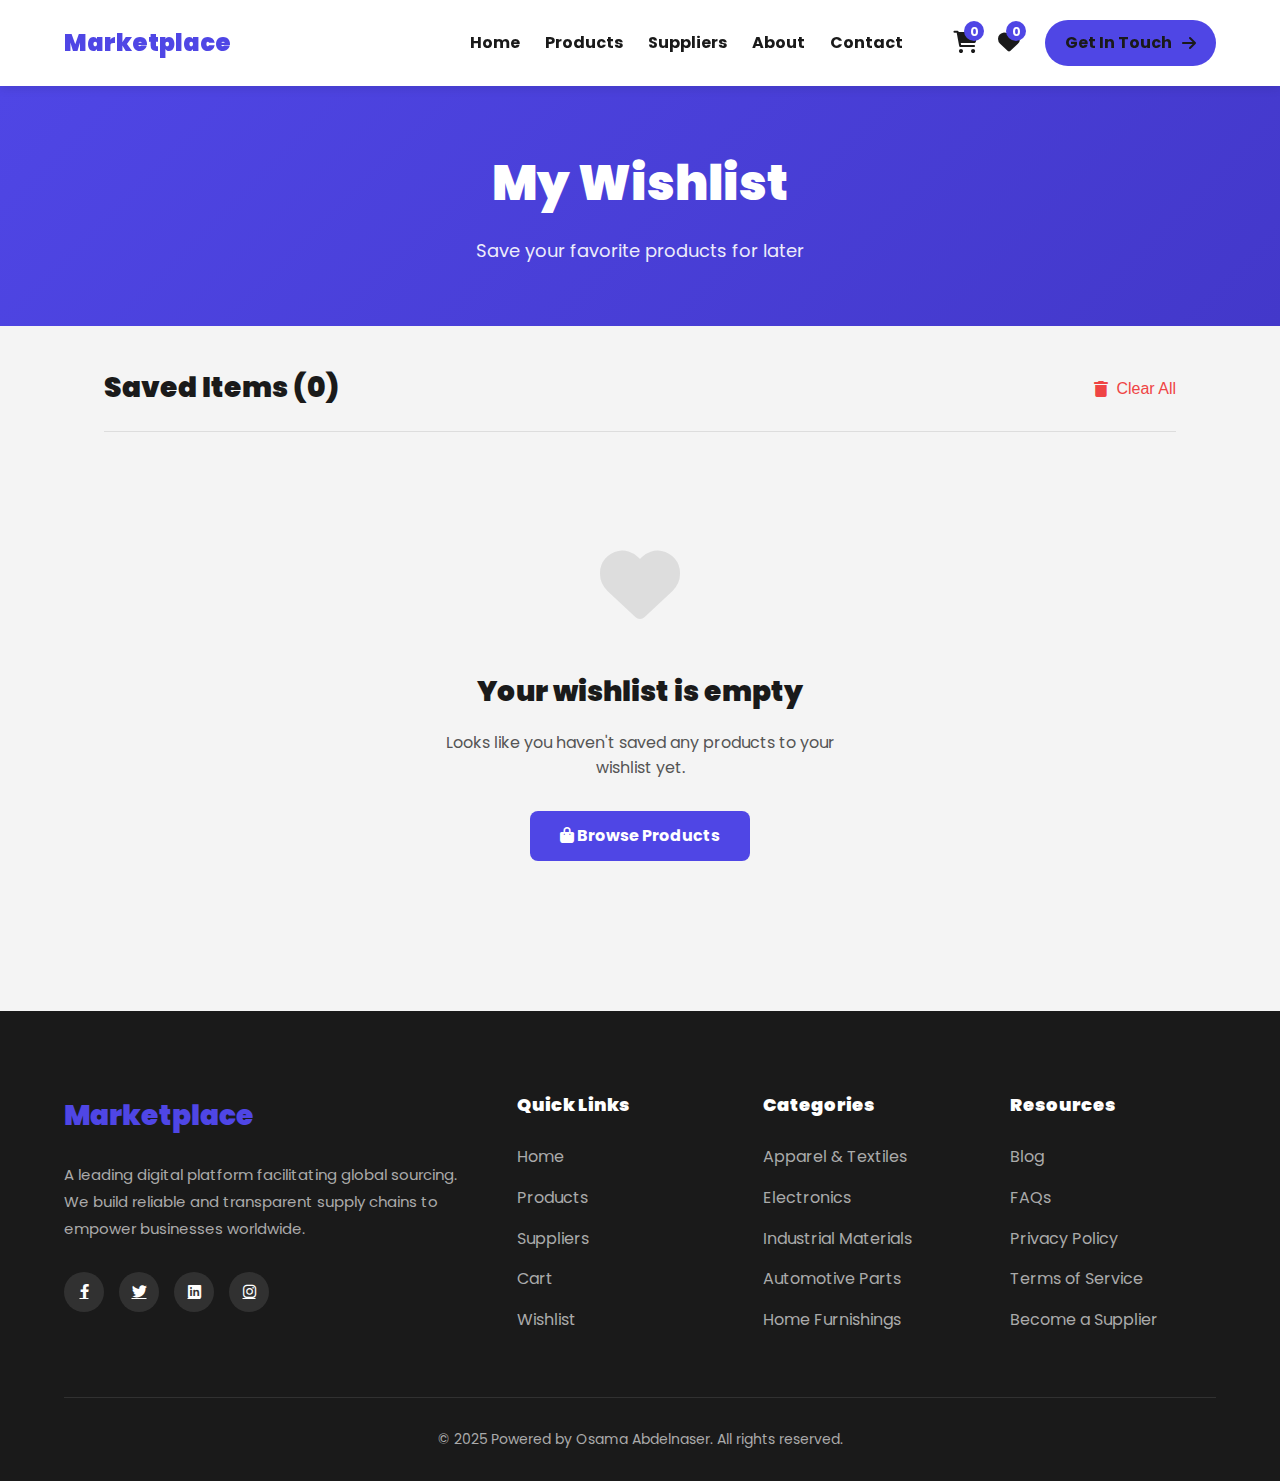
<file: wishlist.html>
<!DOCTYPE html>
<html lang="en">
<head>
<meta charset="UTF-8">
<meta name="viewport" content="width=device-width, initial-scale=1.0">
<title>Wishlist | Global Suppliers Marketplace</title>
<link href="https://fonts.googleapis.com/css2?family=Poppins:wght@400;700;900&display=swap" rel="stylesheet">
<link rel="stylesheet" href="https://cdnjs.cloudflare.com/ajax/libs/font-awesome/6.0.0-beta3/css/all.min.css">
<style>
/* Import Base Styles */
:root {
    --bg-color-main: #f4f4f4;
    --bg-color-secondary: #ffffff;
    --text-color-primary: #1a1a1a;
    --text-color-secondary: #555;
    --primary-color: #4F46E5;
    --secondary-color: #10B981;
    --border-color: #ddd;
    --shadow-color: rgba(0, 0, 0, 0.1);
    --success-color: #10B981;
    --warning-color: #F59E0B;
    --danger-color: #EF4444;
}

* {
    box-sizing: border-box;
    margin: 0;
    padding: 0;
}

body {
    font-family: 'Poppins', sans-serif;
    background-color: var(--bg-color-main);
    color: var(--text-color-primary);
    line-height: 1.6;
}

/* Header */
.header {
    display: flex;
    justify-content: space-between;
    align-items: center;
    padding: 20px 5%;
    background-color: var(--bg-color-secondary);
    box-shadow: 0 2px 10px rgba(0,0,0,0.1);
    position: sticky;
    top: 0;
    z-index: 100;
}

.logo {
    font-size: 24px;
    font-weight: 900;
    color: var(--primary-color);
    text-decoration: none;
}

.nav {
    display: flex;
    align-items: center;
}

.nav a {
    margin-left: 25px;
    font-weight: 700;
    color: var(--text-color-primary);
    transition: color 0.3s;
    text-decoration: none;
}

.nav a:hover, .nav a.active {
    color: var(--primary-color);
}

.cart-fav-icons {
    display: flex;
    align-items: center;
    margin-left: 30px;
}

.cart-fav-icons a {
    margin-left: 20px;
    font-size: 22px;
    color: var(--text-color-primary);
    position: relative;
    transition: color 0.3s;
}

.cart-fav-icons a:hover {
    color: var(--primary-color);
}

.cart-count, .fav-count {
    position: absolute;
    top: -4px;
    right: -6px;
    background-color: var(--primary-color);
    color: white;
    font-size: 12px;
    font-weight: 700;
    width: 20px;
    height: 20px;
    border-radius: 50%;
    display: flex;
    align-items: center;
    justify-content: center;
}

/* Mobile Menu Toggle */
.mobile-menu-btn {
    display: none;
    background: none;
    border: none;
    color: var(--text-color-primary);
    font-size: 24px;
    cursor: pointer;
}

.contact-btn, .project-btn {
    background-color: var(--primary-color);
    padding: 10px 20px;
    border-radius: 50px;
    font-weight: 700;
    display: inline-flex;
    align-items: center;
    color: var(--bg-color-secondary);
    border: none;
    cursor: pointer;
    transition: all 0.3s;
}

.contact-btn:hover, .project-btn:hover {
    background-color: #4338CA;
    transform: translateY(-2px);
    box-shadow: 0 10px 20px rgba(0,0,0,0.2);
}

/* Page Header */
.page-header {
    padding: 60px 5%;
    background: linear-gradient(135deg, var(--primary-color), #4338CA);
    color: white;
    text-align: center;
}

.page-header h1 {
    font-size: 48px;
    font-weight: 900;
    margin-bottom: 15px;
}

.page-header p {
    font-size: 18px;
    opacity: 0.9;
    max-width: 600px;
    margin: 0 auto;
}

/* Mobile Menu */
.mobile-menu {
    position: fixed;
    top: 0;
    right: -100%;
    width: 300px;
    height: 100%;
    background-color: var(--bg-color-secondary);
    z-index: 1001;
    transition: right 0.3s ease;
    box-shadow: -5px 0 15px rgba(0,0,0,0.1);
    padding: 20px;
    overflow-y: auto;
}

.mobile-menu.active {
    right: 0;
}

.mobile-menu-header {
    display: flex;
    justify-content: space-between;
    align-items: center;
    margin-bottom: 30px;
    padding-bottom: 20px;
    border-bottom: 1px solid var(--border-color);
}

.mobile-menu-close {
    background: none;
    border: none;
    font-size: 24px;
    color: var(--text-color-primary);
    cursor: pointer;
}

.mobile-nav {
    display: flex;
    flex-direction: column;
    gap: 15px;
}

.mobile-nav a {
    padding: 15px;
    border-radius: 8px;
    transition: all 0.3s;
    color: var(--text-color-primary);
    font-weight: 600;
    text-decoration: none;
}

.mobile-nav a:hover, .mobile-nav a.active {
    background-color: rgba(79, 70, 229, 0.1);
    color: var(--primary-color);
}

.mobile-cart-fav {
    display: flex;
    gap: 20px;
    margin-top: 30px;
    padding-top: 20px;
    border-top: 1px solid var(--border-color);
}

/* التعديل لحل مشكلة موضع العدادات في قائمة الجوال */
.mobile-cart-fav a {
    position: relative;
    color: #1a1a1a;
    font-size: 28px;
    font-weight: 600;
}
/* نهاية التعديل */

/* Backdrop */
.backdrop {
    position: fixed;
    top: 0;
    left: 0;
    width: 100%;
    height: 100%;
    background-color: rgba(0,0,0,0.5);
    z-index: 1000;
    display: none;
}

.backdrop.active {
    display: block;
}

/* Wishlist Section */
.wishlist-section {
    padding: 40px 5%;
    max-width: 1200px;
    margin: 0 auto;
}

.wishlist-header {
    display: flex;
    justify-content: space-between;
    align-items: center;
    margin-bottom: 30px;
    padding-bottom: 20px;
    border-bottom: 1px solid var(--border-color);
}

.wishlist-header h2 {
    font-size: 28px;
    font-weight: 900;
}

.clear-wishlist-btn {
    background-color: transparent;
    border: none;
    color: var(--danger-color);
    font-size: 16px;
    cursor: pointer;
    display: flex;
    align-items: center;
    gap: 8px;
    transition: color 0.3s;
}

.clear-wishlist-btn:hover {
    color: #dc2626;
}

/* Wishlist Grid */
.wishlist-grid {
    display: grid;
    grid-template-columns: repeat(auto-fill, minmax(280px, 1fr));
    gap: 30px;
}

.wishlist-item {
    background-color: var(--bg-color-secondary);
    border-radius: 15px;
    overflow: hidden;
    box-shadow: 0 10px 30px rgba(0,0,0,0.08);
    transition: all 0.3s ease;
    position: relative;
}

.wishlist-item:hover {
    transform: translateY(-10px);
    box-shadow: 0 20px 40px rgba(0,0,0,0.15);
}

.wishlist-image {
    height: 200px;
    overflow: hidden;
}

.wishlist-image img {
    width: 100%;
    height: 100%;
    object-fit: cover;
    transition: transform 0.5s ease;
}

.wishlist-item:hover .wishlist-image img {
    transform: scale(1.05);
}

.wishlist-actions {
    position: absolute;
    top: 15px;
    right: 15px;
    display: flex;
    flex-direction: column;
    gap: 10px;
}

.wishlist-action-btn {
    width: 40px;
    height: 40px;
    border-radius: 50%;
    background: rgba(255,255,255,0.9);
    border: none;
    display: flex;
    align-items: center;
    justify-content: center;
    cursor: pointer;
    transition: all 0.3s;
    color: var(--text-color-primary);
    font-size: 16px;
}

.wishlist-action-btn:hover {
    background: var(--primary-color);
    color: white;
    transform: scale(1.1);
}

.wishlist-action-btn.active {
    background: var(--primary-color);
    color: white;
}

.wishlist-content {
    padding: 25px;
}

.wishlist-category {
    color: var(--primary-color);
    font-size: 14px;
    font-weight: 700;
    margin-bottom: 8px;
    display: block;
}

.wishlist-title {
    font-size: 20px;
    font-weight: 900;
    margin-bottom: 10px;
    color: var(--text-color-primary);
    line-height: 1.3;
}

.wishlist-description {
    color: var(--text-color-secondary);
    font-size: 14px;
    line-height: 1.6;
    margin-bottom: 15px;
    display: -webkit-box;
    -webkit-line-clamp: 2;
    -webkit-box-orient: vertical;
    overflow: hidden;
}

.wishlist-meta {
    display: flex;
    justify-content: space-between;
    align-items: center;
    margin-top: 20px;
    padding-top: 20px;
    border-top: 1px solid rgba(0,0,0,0.1);
}

.wishlist-price {
    font-size: 24px;
    font-weight: 900;
    color: var(--primary-color);
}

.wishlist-moq {
    font-size: 14px;
    color: var(--text-color-secondary);
    font-weight: 600;
}

/* Empty Wishlist */
.empty-wishlist {
    text-align: center;
    padding: 60px 20px;
    grid-column: 1 / -1;
}

.empty-wishlist-icon {
    font-size: 80px;
    color: var(--border-color);
    margin-bottom: 20px;
}

.empty-wishlist h2 {
    font-size: 28px;
    font-weight: 900;
    margin-bottom: 15px;
    color: var(--text-color-primary);
}

.empty-wishlist p {
    color: var(--text-color-secondary);
    margin-bottom: 30px;
    max-width: 400px;
    margin-left: auto;
    margin-right: auto;
}

.shop-btn {
    padding: 12px 30px;
    background-color: var(--primary-color);
    color: white;
    border: none;
    border-radius: 8px;
    font-size: 16px;
    font-weight: 700;
    cursor: pointer;
    transition: all 0.3s;
    text-decoration: none;
    display: inline-block;
}

.shop-btn:hover {
    background-color: #4338CA;
    transform: translateY(-2px);
    box-shadow: 0 10px 20px rgba(0,0,0,0.2);
}

/* Footer */
.footer {
    background-color: #1a1a1a;
    color: #ffffff;
    padding: 80px 5% 30px;
    margin-top: 50px;
}

.footer-content {
    display: grid;
    grid-template-columns: 2fr 1fr 1fr 1fr;
    gap: 40px;
    max-width: 1200px;
    margin: 0 auto 50px;
}

.footer-logo {
    font-size: 28px;
    font-weight: 900;
    margin-bottom: 20px;
    color: var(--primary-color);
}

.footer-about {
    color: #aaa;
    font-size: 15px;
    line-height: 1.8;
    margin-bottom: 30px;
}

.social-links {
    display: flex;
    gap: 15px;
}

.social-links a {
    width: 40px;
    height: 40px;
    background-color: rgba(255,255,255,0.1);
    border-radius: 50%;
    display: flex;
    align-items: center;
    justify-content: center;
    color: #ffffff;
    transition: all 0.3s;
}

.social-links a:hover {
    background-color: var(--primary-color);
    transform: translateY(-3px);
}

.footer-column h4 {
    font-size: 18px;
    font-weight: 900;
    margin-bottom: 25px;
    color: #ffffff;
}

.footer-links {
    list-style: none;
}

.footer-links li {
    margin-bottom: 15px;
}

.footer-links a {
    color: #aaa;
    transition: color 0.3s;
    text-decoration: none;
}

.footer-links a:hover {
    color: var(--primary-color);
}

.footer-bottom {
    text-align: center;
    padding-top: 30px;
    border-top: 1px solid rgba(255,255,255,0.1);
    color: #aaa;
    font-size: 14px;
}

/* Notification */
.notification {
    position: fixed;
    top: 20px;
    right: 20px;
    background-color: var(--success-color);
    color: white;
    padding: 15px 25px;
    border-radius: 8px;
    box-shadow: 0 10px 25px rgba(0,0,0,0.2);
    z-index: 9999;
    animation: slideIn 0.3s ease;
    font-weight: 600;
    display: flex;
    align-items: center;
    gap: 10px;
}

.notification.error {
    background-color: var(--danger-color);
}

/* Scroll to Top */
.scroll-to-top {
    position: fixed;
    bottom: 26px;
    right: 22px;
    width: 48px;
    height: 48px;
    background-color: var(--primary-color);
    color: white;
    border: none;
    border-radius: 50%;
    cursor: pointer;
    display: flex;
    align-items: center;
    justify-content: center;
    font-size: 20px;
    box-shadow: 0 5px 20px rgba(79, 70, 229, 0.3);
    transition: all 0.3s;
    opacity: 0;
    visibility: hidden;
    z-index: 1000;
}

.scroll-to-top.visible {
    opacity: 1;
    visibility: visible;
}

.scroll-to-top:hover {
    background-color: #4338CA;
    transform: translateY(-5px);
}

@keyframes slideIn {
    from {
        transform: translateX(100%);
        opacity: 0;
    }
    to {
        transform: translateX(0);
        opacity: 1;
    }
}

/* Responsive Design */
@media (max-width: 992px) {
    .wishlist-grid {
        grid-template-columns: repeat(2, 1fr);
    }
    
    .footer-content {
        grid-template-columns: repeat(2, 1fr);
    }
}

@media (max-width: 768px) {
    .page-header h1 {
        font-size: 36px;
    }
    
    .wishlist-grid {
        grid-template-columns: 1fr;
    }
    
    .footer-content {
        grid-template-columns: 1fr;
    }
}

@media (max-width: 576px) {
    .nav {
        display: none;
    }
    
    .mobile-menu-btn {
        display: block;
    }
    
    .page-header {
        padding: 40px 5%;
    }
    
    .wishlist-header {
        flex-direction: column;
        gap: 15px;
        align-items: flex-start;
    }
}
</style>
</head>
<body>

<div class="backdrop" id="backdrop"></div>

<div class="mobile-menu" id="mobileMenu">
    <div class="mobile-menu-header">
        <div class="logo" style="color: var(--primary-color);">Marketplace</div>
        <button class="mobile-menu-close" id="mobileMenuClose">
            <i class="fas fa-times"></i>
        </button>
    </div>
    
    <nav class="mobile-nav">
        <a href="index.html#home">Home</a>
        <a href="products.html">Products</a>
        <a href="suppliers.html">Suppliers</a>
        <a href="index.html#about">About</a>
        <a href="index.html#contact">Contact</a>
    </nav>
    
    <div class="mobile-cart-fav">
        <a href="cart.html" class="cart-icon">
            <i class="fas fa-shopping-cart"></i>
            <span class="cart-count">0</span>
        </a>
        <a href="wishlist.html" class="fav-icon">
            <i class="fas fa-heart"></i>
            <span class="fav-count">0</span>
        </a>
    </div>
</div>

<header class="header">
    <a href="index.html" class="logo">Marketplace</a>
    
    <button class="mobile-menu-btn" id="mobileMenuBtn">
        <i class="fas fa-bars"></i>
    </button>
    
    <nav class="nav">
        <a href="index.html#home">Home</a>
        <a href="products.html">Products</a>
        <a href="suppliers.html">Suppliers</a>
        <a href="index.html#about">About</a>
        <a href="index.html#contact">Contact</a>
        <div class="cart-fav-icons">
            <a href="cart.html" class="cart-icon">
                <i class="fas fa-shopping-cart"></i>
                <span class="cart-count">0</span>
            </a>
            <a href="wishlist.html" class="fav-icon">
                <i class="fas fa-heart"></i>
                <span class="fav-count">0</span>
            </a>
        </div>
        <a href="index.html#contact" class="contact-btn">
            Get In Touch
            <i class="fas fa-arrow-right" style="margin-left: 10px;"></i>
        </a>
    </nav>
</header>

<section class="page-header">
    <h1>My Wishlist</h1>
    <p>Save your favorite products for later</p>
</section>

<section class="wishlist-section">
    <div class="wishlist-header">
        <h2>Saved Items (<span id="wishlistCount">0</span>)</h2>
        <button class="clear-wishlist-btn" onclick="clearWishlist()">
            <i class="fas fa-trash"></i> Clear All
        </button>
    </div>
    
    <div class="wishlist-grid" id="wishlistContainer">
        </div>
</section>

<button class="scroll-to-top" id="scrollToTopWish">
    <i class="fas fa-arrow-up"></i>
</button>

<footer class="footer">
    <div class="footer-content">
        <div class="footer-about">
            <div class="footer-logo">Marketplace</div>
            <p class="footer-about">
                A leading digital platform facilitating global sourcing. We build reliable 
                and transparent supply chains to empower businesses worldwide.
            </p>
            <div class="social-links">
                <a href="#"><i class="fab fa-facebook-f"></i></a>
                <a href="#"><i class="fab fa-twitter"></i></a>
                <a href="#"><i class="fab fa-linkedin"></i></a>
                <a href="#"><i class="fab fa-instagram"></i></a>
            </div>
        </div>
        
        <div class="footer-column">
            <h4>Quick Links</h4>
            <ul class="footer-links">
                <li><a href="index.html">Home</a></li>
                <li><a href="products.html">Products</a></li>
                <li><a href="suppliers.html">Suppliers</a></li>
                <li><a href="cart.html">Cart</a></li>
                <li><a href="wishlist.html">Wishlist</a></li>
            </ul>
        </div>
        
        <div class="footer-column">
            <h4>Categories</h4>
            <ul class="footer-links">
                <li><a href="#">Apparel & Textiles</a></li>
                <li><a href="#">Electronics</a></li>
                <li><a href="#">Industrial Materials</a></li>
                <li><a href="#">Automotive Parts</a></li>
                <li><a href="#">Home Furnishings</a></li>
            </ul>
        </div>
        
        <div class="footer-column">
            <h4>Resources</h4>
            <ul class="footer-links">
                <li><a href="#">Blog</a></li>
                <li><a href="#">FAQs</a></li>
                <li><a href="#">Privacy Policy</a></li>
                <li><a href="#">Terms of Service</a></li>
                <li><a href="#">Become a Supplier</a></li>
            </ul>
        </div>
    </div>
    
    <div class="footer-bottom">
        &copy; 2025 Powered by Osama Abdelnaser. All rights reserved.
    </div>
</footer>

<script src="render.js"></script>

<script>
// State Management
const state = {
    cart: [],
    wishlist: [],
    products: []
};

// DOM Elements
const wishlistContainer = document.getElementById('wishlistContainer');
const wishlistCount = document.getElementById('wishlistCount');
const mobileMenuBtn = document.getElementById('mobileMenuBtn');
const mobileMenuClose = document.getElementById('mobileMenuClose');
const mobileMenu = document.getElementById('mobileMenu');
const backdrop = document.getElementById('backdrop');

// Initialize
async function init() {
    if (window.GlobalState) {
        GlobalState.init();
        state.cart = GlobalState.cart;
        state.wishlist = GlobalState.wishlist;
    } else {
        state.cart = JSON.parse(localStorage.getItem('cart')) || [];
        state.wishlist = JSON.parse(localStorage.getItem('wishlist')) || [];
    }

    initMobileMenu();
    await loadProducts();
    renderWishlist();
    updateCartCount();
    updateWishlistCount();

    const scrollBtn = document.getElementById('scrollToTopWish');
    if (scrollBtn) {
        window.addEventListener('scroll', () => {
            if (window.pageYOffset > 300) {
                scrollBtn.classList.add('visible');
            } else {
                scrollBtn.classList.remove('visible');
            }
        });
        scrollBtn.addEventListener('click', () => {
            window.scrollTo({ top: 0, behavior: 'smooth' });
        });
    }
}

// Mobile Menu Functions
function initMobileMenu() {
    if (mobileMenuBtn && mobileMenuClose && mobileMenu && backdrop) {
        mobileMenuBtn.addEventListener('click', () => {
            mobileMenu.classList.add('active');
            backdrop.classList.add('active');
            document.body.style.overflow = 'hidden';
        });

        mobileMenuClose.addEventListener('click', () => {
            mobileMenu.classList.remove('active');
            backdrop.classList.remove('active');
            document.body.style.overflow = '';
        });

        backdrop.addEventListener('click', () => {
            mobileMenu.classList.remove('active');
            backdrop.classList.remove('active');
            document.body.style.overflow = '';
        });
    }
}

// Load Products
async function loadProducts() {
    try {
        if (window.GlobalState && GlobalState.products.length) {
            state.products = GlobalState.products;
            return;
        }
        const response = await fetch('products.json');
        state.products = await response.json();
        if (window.GlobalState) {
            GlobalState.products = state.products;
        }
    } catch (error) {
        console.error('Error loading products:', error);
        showNotification('Failed to load products', 'error');
    }
}

// Render Wishlist
function renderWishlist() {
    wishlistCount.textContent = state.wishlist.length;
    
    if (state.wishlist.length === 0) {
        renderEmptyWishlist();
        return;
    }
    
    wishlistContainer.innerHTML = state.wishlist.map(product => `
        <div class="wishlist-item" data-id="${product.id}">
            <div class="wishlist-image">
                <img src="${product.image}" alt="${product.name}">
                <div class="wishlist-actions">
                    <button class="wishlist-action-btn active" onclick="removeFromWishlist('${product.id}')">
                        <i class="fas fa-heart"></i>
                    </button>
                    <button class="wishlist-action-btn" onclick="addToCartFromWishlist('${product.id}')">
                        <i class="fas fa-shopping-cart"></i>
                    </button>
                </div>
            </div>
            <div class="wishlist-content">
                <span class="wishlist-category">${product.category}</span>
                <h3 class="wishlist-title">${product.name}</h3>
                <p class="wishlist-description">${product.description}</p>
                <div class="wishlist-meta">
                    <div class="wishlist-price">$${product.price}</div>
                    <div class="wishlist-moq">MOQ: ${product.moq}</div>
                </div>
            </div>
        </div>
    `).join('');
}

// Render Empty Wishlist
function renderEmptyWishlist() {
    wishlistContainer.innerHTML = `
        <div class="empty-wishlist">
            <div class="empty-wishlist-icon">
                <i class="fas fa-heart"></i>
            </div>
            <h2>Your wishlist is empty</h2>
            <p>Looks like you haven't saved any products to your wishlist yet.</p>
            <a href="products.html" class="shop-btn">
                <i class="fas fa-shopping-bag"></i> Browse Products
            </a>
        </div>
    `;
}

// Wishlist Actions
function removeFromWishlist(productId) {
    if (window.GlobalState) {
        GlobalState.wishlist = GlobalState.wishlist.filter(item => item.id !== productId);
        GlobalState.saveWishlist();
        state.wishlist = GlobalState.wishlist;
    } else {
        state.wishlist = state.wishlist.filter(item => item.id !== productId);
        localStorage.setItem('wishlist', JSON.stringify(state.wishlist));
    }
    renderWishlist();
    updateWishlistCount();
    showNotification('Removed from wishlist', 'success');
}

function addToCartFromWishlist(productId) {
    const product = state.products.find(p => p.id === productId);
    if (!product) return;
    
    if (window.GlobalState) {
        GlobalState.addToCart(product);
        state.cart = GlobalState.cart;
    } else {
        const existingItem = state.cart.find(item => item.id === productId);
        if (existingItem) {
            existingItem.quantity += 1;
        } else {
            state.cart.push({ ...product, quantity: 1 });
        }
        localStorage.setItem('cart', JSON.stringify(state.cart));
    }

    updateCartCount();
    showNotification('Added to cart!', 'success');
}

function clearWishlist() {
    if (state.wishlist.length === 0) {
        showNotification('Wishlist is already empty', 'error');
        return;
    }
    
    if (confirm('Are you sure you want to clear your wishlist?')) {
        if (window.GlobalState) {
            GlobalState.clearWishlist();
            state.wishlist = GlobalState.wishlist;
        } else {
            state.wishlist = [];
            localStorage.setItem('wishlist', JSON.stringify(state.wishlist));
        }
        renderWishlist();
        updateWishlistCount();
        showNotification('Wishlist cleared', 'success');
    }
}

// Update Counters
function updateCartCount() {
    if (window.GlobalState) {
        GlobalState.updateCounts();
        state.cart = GlobalState.cart;
        return;
    }
    const count = state.cart.reduce((total, item) => total + item.quantity, 0);
    document.querySelectorAll('.cart-count').forEach(el => el.textContent = count);
}

function updateWishlistCount() {
    if (window.GlobalState) {
        GlobalState.updateCounts();
        state.wishlist = GlobalState.wishlist;
        wishlistCount.textContent = state.wishlist.length;
        return;
    }
    const count = state.wishlist.length;
    document.querySelectorAll('.fav-count').forEach(el => el.textContent = count);
}

// Notification System
function showNotification(message, type = 'success') {
    const notification = document.createElement('div');
    notification.className = `notification ${type}`;
    notification.innerHTML = `
        <i class="fas fa-${type === 'success' ? 'check-circle' : 'exclamation-circle'}"></i>
        ${message}
    `;
    
    document.body.appendChild(notification);
    
    setTimeout(() => {
        notification.style.animation = 'slideIn 0.3s ease reverse';
        setTimeout(() => notification.remove(), 300);
    }, 3000);
}

// Initialize
document.addEventListener('DOMContentLoaded', init);
</script>
</body>
</html>
</file>
